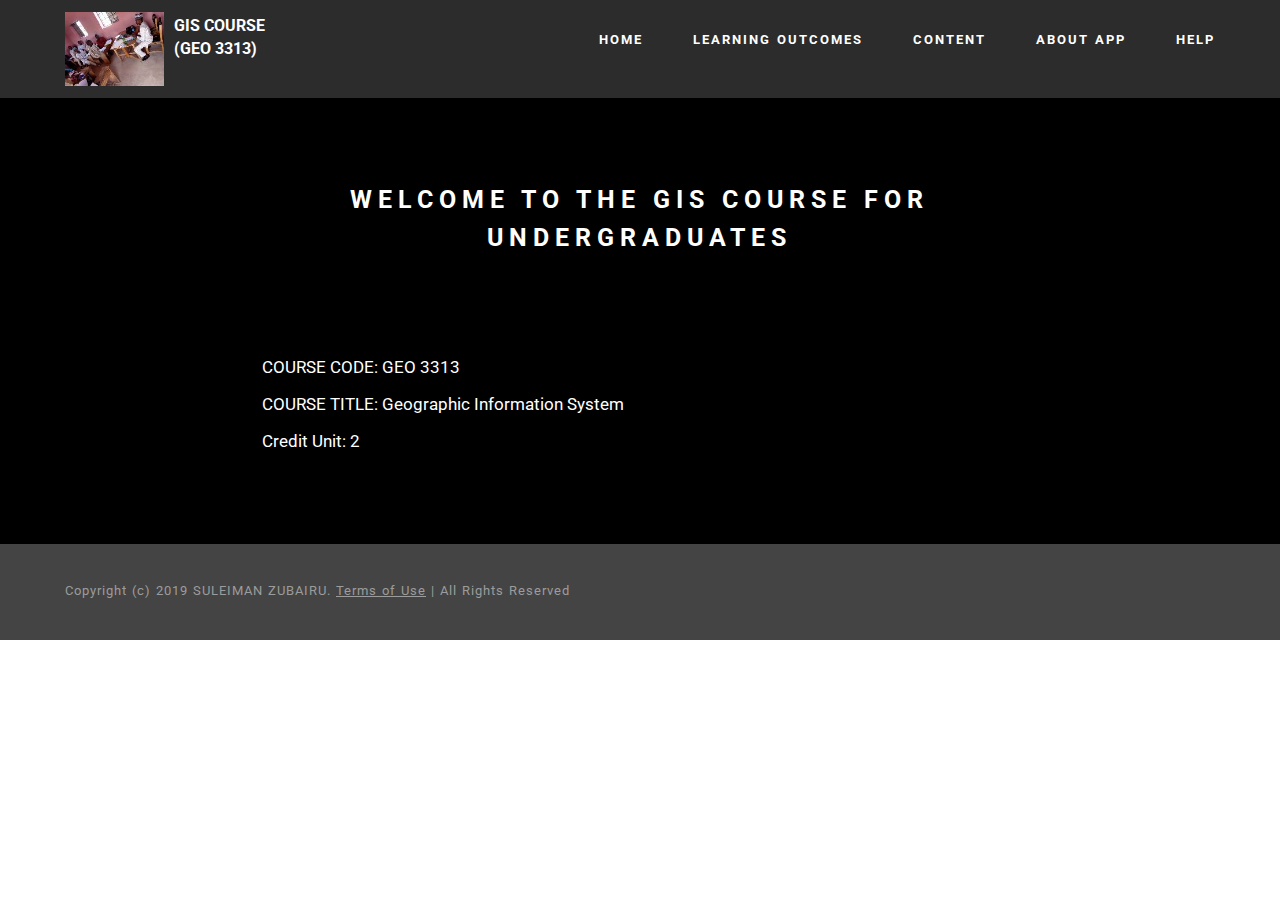
<file: index.html>
<!DOCTYPE html>
<html>
<head>
  <!-- Site made with Mobirise Website Builder v2.9.10, https://mobirise.com -->
  <meta charset="UTF-8">
  <meta http-equiv="X-UA-Compatible" content="IE=edge">
  <meta name="generator" content="Mobirise v2.9.10, mobirise.com">
  <meta name="viewport" content="width=device-width, initial-scale=1">
  <link rel="shortcut icon" href="assets/images/img-20180113-wa0001-1-1080x810-18.jpg" type="image/x-icon">
  <meta name="description" content="Free Responsive Website Maker. Create awesome mobile-first websites. Easy and fast - No coding!">
  <title>Mobirise Mobile Website Builder</title>
  <link rel="stylesheet" href="https://fonts.googleapis.com/css?family=Roboto:700,400&amp;subset=cyrillic,latin,greek,vietnamese">
  <link rel="stylesheet" href="assets/bootstrap/css/bootstrap.min.css">
  <link rel="stylesheet" href="assets/mobirise/css/style.css">
  <link rel="stylesheet" href="assets/mobirise/css/mbr-additional.css" type="text/css">
  
  
  
</head>
<body>
<section class="mbr-navbar mbr-navbar--freeze mbr-navbar--absolute mbr-navbar--sticky mbr-navbar--auto-collapse" id="ext_menu-8">
    <div class="mbr-navbar__section mbr-section">
        <div class="mbr-section__container container">
            <div class="mbr-navbar__container">
                <div class="mbr-navbar__column mbr-navbar__column--s mbr-navbar__brand">
                    <span class="mbr-navbar__brand-link mbr-brand mbr-brand--inline">
                        <span class="mbr-brand__logo"><a href="https://mobirise.com"><img src="assets/images/img-20180113-wa0001-1-1080x810-18.jpg" class="mbr-navbar__brand-img mbr-brand__img" alt="Mobirise"></a></span>
                        <span class="mbr-brand__name"><a class="mbr-brand__name text-white" href="https://mobirise.com">GIS COURSE (GEO 3313)<br><br></a></span>
                    </span>
                </div>
                <div class="mbr-navbar__hamburger mbr-hamburger"><span class="mbr-hamburger__line"></span></div>
                <div class="mbr-navbar__column mbr-navbar__menu">
                    <nav class="mbr-navbar__menu-box mbr-navbar__menu-box--inline-right">
                        <div class="mbr-navbar__column"><ul class="mbr-navbar__items mbr-navbar__items--right mbr-buttons mbr-buttons--freeze mbr-buttons--right btn-decorator mbr-buttons--active mbr-buttons--only-links"><li class="mbr-navbar__item"><a class="mbr-buttons__link btn text-white" href="index.html">HOME</a></li> <li class="mbr-navbar__item"><a class="mbr-buttons__link btn text-white" href="learningoutcomes.html">LEARNING OUTCOMES</a></li> <li class="mbr-navbar__item"><a class="mbr-buttons__link btn text-white" href="content.html">CONTENT</a></li><li class="mbr-navbar__item"><a class="mbr-buttons__link btn text-white" href="aboutapp.html">ABOUT APP<br><br></a></li><li class="mbr-navbar__item"><a class="mbr-buttons__link btn text-white" href="help.html">HELP<br><br></a></li></ul></div>
                        
                    </nav>
                </div>
            </div>
        </div>
    </div>
</section>

<section class="engine"><a rel="external" href="https://mobirise.com">free easy website builder</a></section><section class="mbr-section mbr-section--relative mbr-section--fixed-size mbr-after-navbar" id="content5-10" style="background-color: rgb(0, 0, 0);">
    
    <div class="mbr-section__container container mbr-section__container--first">
        <div class="mbr-header mbr-header--wysiwyg row">
            <div class="col-sm-8 col-sm-offset-2">
                <h3 class="mbr-header__text">WELCOME TO THE GIS COURSE FOR UNDERGRADUATES</h3>
                
            </div>
        </div>
    </div>
    <div class="mbr-section__container container mbr-section__container--last">
        <div class="row">
            <div class="mbr-article mbr-article--wysiwyg col-sm-8 col-sm-offset-2"><p><br></p><p><br></p><p>COURSE CODE: GEO 3313</p><p>COURSE TITLE: Geographic Information System</p><p>Credit Unit: 2&nbsp;</p></div>
        </div>
    </div>
    
</section>

<footer class="mbr-section mbr-section--relative mbr-section--fixed-size" id="footer1-13" style="background-color: rgb(68, 68, 68);">
    
    <div class="mbr-section__container container">
        <div class="mbr-footer mbr-footer--wysiwyg row">
            <div class="col-sm-12">
                <p class="mbr-footer__copyright">Copyright (c) 2019 SULEIMAN ZUBAIRU. <a class="mbr-footer__link text-gray" href="https://mobirise.com/">Terms of Use</a>  | All Rights Reserved</p>
            </div>
        </div>
    </div>
</footer>


  <script src="assets/web/assets/jquery/jquery.min.js"></script>
  <script src="assets/bootstrap/js/bootstrap.min.js"></script>
  <script src="assets/smooth-scroll/SmoothScroll.js"></script>
  <script src="assets/mobirise/js/script.js"></script>
  
  
</body>
</html>
</file>
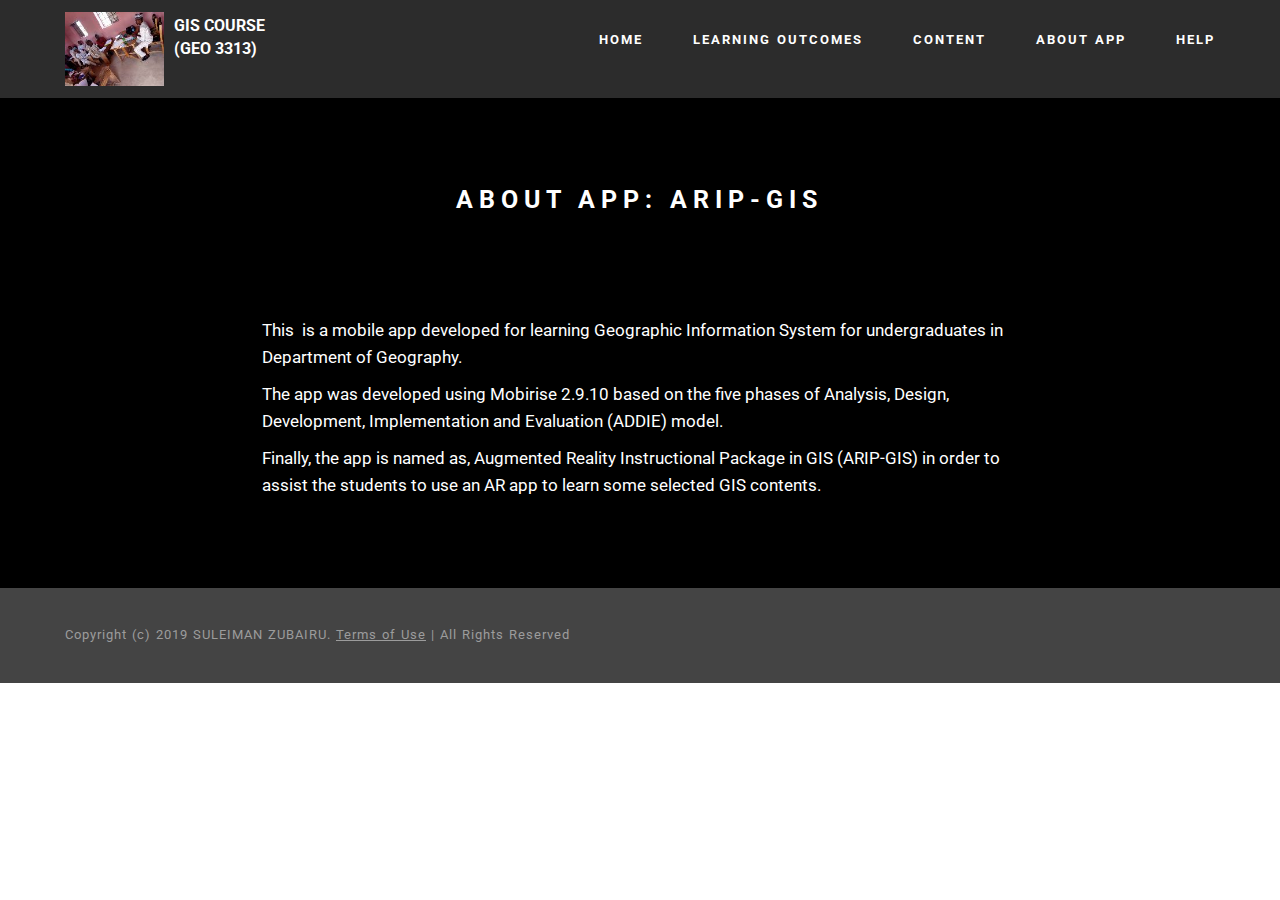
<file: aboutapp.html>
<!DOCTYPE html>
<html>
<head>
  <!-- Site made with Mobirise Website Builder v2.9.10, https://mobirise.com -->
  <meta charset="UTF-8">
  <meta http-equiv="X-UA-Compatible" content="IE=edge">
  <meta name="generator" content="Mobirise v2.9.10, mobirise.com">
  <meta name="viewport" content="width=device-width, initial-scale=1">
  <link rel="shortcut icon" href="assets/images/img-20180113-wa0001-1-1080x810-18.jpg" type="image/x-icon">
  <meta name="description" content="Free Responsive Website Maker. Create awesome mobile-first websites. Easy and fast - No coding!">
  <title>Mobirise Mobile Website Builder</title>
  <link rel="stylesheet" href="https://fonts.googleapis.com/css?family=Roboto:700,400&amp;subset=cyrillic,latin,greek,vietnamese">
  <link rel="stylesheet" href="assets/bootstrap/css/bootstrap.min.css">
  <link rel="stylesheet" href="assets/mobirise/css/style.css">
  <link rel="stylesheet" href="assets/mobirise/css/mbr-additional.css" type="text/css">
  
  
  
</head>
<body>
<section class="mbr-navbar mbr-navbar--freeze mbr-navbar--absolute mbr-navbar--sticky mbr-navbar--auto-collapse" id="ext_menu-22">
    <div class="mbr-navbar__section mbr-section">
        <div class="mbr-section__container container">
            <div class="mbr-navbar__container">
                <div class="mbr-navbar__column mbr-navbar__column--s mbr-navbar__brand">
                    <span class="mbr-navbar__brand-link mbr-brand mbr-brand--inline">
                        <span class="mbr-brand__logo"><a href="https://mobirise.com"><img src="assets/images/img-20180113-wa0001-1-1080x810-18.jpg" class="mbr-navbar__brand-img mbr-brand__img" alt="Mobirise"></a></span>
                        <span class="mbr-brand__name"><a class="mbr-brand__name text-white" href="https://mobirise.com">GIS COURSE (GEO 3313)<br><br></a></span>
                    </span>
                </div>
                <div class="mbr-navbar__hamburger mbr-hamburger"><span class="mbr-hamburger__line"></span></div>
                <div class="mbr-navbar__column mbr-navbar__menu">
                    <nav class="mbr-navbar__menu-box mbr-navbar__menu-box--inline-right">
                        <div class="mbr-navbar__column"><ul class="mbr-navbar__items mbr-navbar__items--right mbr-buttons mbr-buttons--freeze mbr-buttons--right btn-decorator mbr-buttons--active mbr-buttons--only-links"><li class="mbr-navbar__item"><a class="mbr-buttons__link btn text-white" href="index.html">HOME</a></li> <li class="mbr-navbar__item"><a class="mbr-buttons__link btn text-white" href="learningoutcomes.html">LEARNING OUTCOMES</a></li> <li class="mbr-navbar__item"><a class="mbr-buttons__link btn text-white" href="content.html">CONTENT</a></li><li class="mbr-navbar__item"><a class="mbr-buttons__link btn text-white" href="aboutapp.html">ABOUT APP<br><br></a></li><li class="mbr-navbar__item"><a class="mbr-buttons__link btn text-white" href="help.html">HELP<br><br></a></li></ul></div>
                        
                    </nav>
                </div>
            </div>
        </div>
    </div>
</section>

<section class="engine"><a rel="external" href="https://mobirise.com">web page design software</a></section><section class="mbr-section mbr-section--relative mbr-section--fixed-size mbr-after-navbar" id="content5-23" style="background-color: rgb(0, 0, 0);">
    
    <div class="mbr-section__container container mbr-section__container--first">
        <div class="mbr-header mbr-header--wysiwyg row">
            <div class="col-sm-8 col-sm-offset-2">
                <h3 class="mbr-header__text">ABOUT APP: ARIP-GIS<br></h3>
                
            </div>
        </div>
    </div>
    <div class="mbr-section__container container mbr-section__container--last">
        <div class="row">
            <div class="mbr-article mbr-article--wysiwyg col-sm-8 col-sm-offset-2"><p><br></p><p><br></p><p>This &nbsp;is a mobile app developed for learning Geographic Information System for undergraduates in Department of Geography. &nbsp;</p><p>The app was developed using Mobirise 2.9.10 based on the five phases of Analysis, Design, Development, Implementation and Evaluation (ADDIE) model.</p><p>Finally, the app is named as, Augmented Reality Instructional Package in GIS (ARIP-GIS) in order to assist the students to use an AR app to learn some selected GIS contents.&nbsp;</p></div>
        </div>
    </div>
    
</section>

<footer class="mbr-section mbr-section--relative mbr-section--fixed-size" id="footer1-24" style="background-color: rgb(68, 68, 68);">
    
    <div class="mbr-section__container container">
        <div class="mbr-footer mbr-footer--wysiwyg row">
            <div class="col-sm-12">
                <p class="mbr-footer__copyright">Copyright (c) 2019 SULEIMAN ZUBAIRU. <a class="mbr-footer__link text-gray" href="https://mobirise.com/">Terms of Use</a>  | All Rights Reserved</p>
            </div>
        </div>
    </div>
</footer>


  <script src="assets/web/assets/jquery/jquery.min.js"></script>
  <script src="assets/bootstrap/js/bootstrap.min.js"></script>
  <script src="assets/smooth-scroll/SmoothScroll.js"></script>
  <script src="assets/mobirise/js/script.js"></script>
  
  
</body>
</html>
</file>
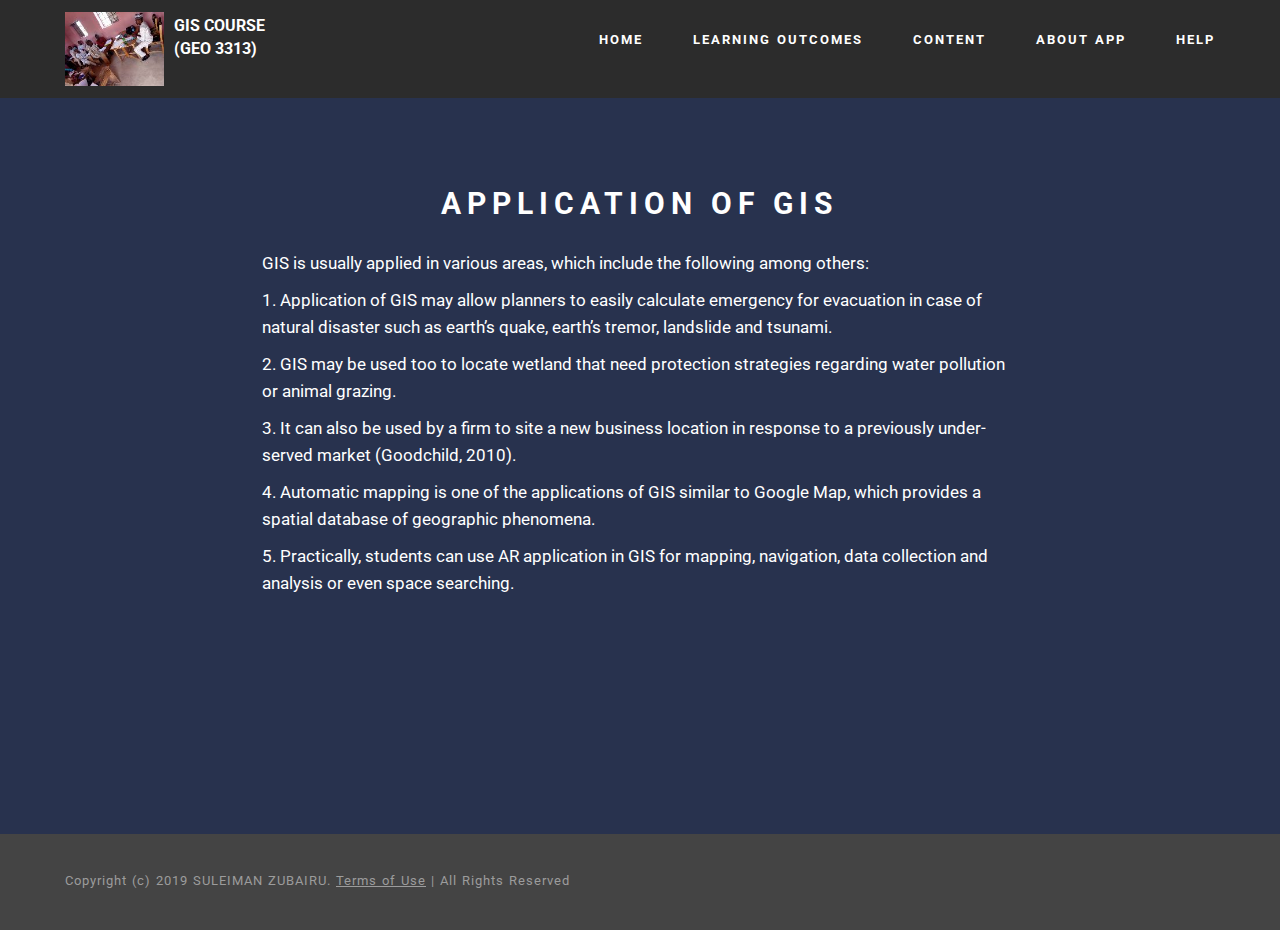
<file: Application of GIS.html>
<!DOCTYPE html>
<html>
<head>
  <!-- Site made with Mobirise Website Builder v2.9.10, https://mobirise.com -->
  <meta charset="UTF-8">
  <meta http-equiv="X-UA-Compatible" content="IE=edge">
  <meta name="generator" content="Mobirise v2.9.10, mobirise.com">
  <meta name="viewport" content="width=device-width, initial-scale=1">
  <link rel="shortcut icon" href="assets/images/img-20180113-wa0001-1-1080x810-18.jpg" type="image/x-icon">
  <meta name="description" content="Free Responsive Website Maker. Create awesome mobile-first websites. Easy and fast - No coding!">
  <title>Mobirise Mobile Website Builder</title>
  <link rel="stylesheet" href="https://fonts.googleapis.com/css?family=Roboto:700,400&amp;subset=cyrillic,latin,greek,vietnamese">
  <link rel="stylesheet" href="assets/bootstrap/css/bootstrap.min.css">
  <link rel="stylesheet" href="assets/mobirise/css/style.css">
  <link rel="stylesheet" href="assets/mobirise/css/mbr-additional.css" type="text/css">
  
  
  
</head>
<body>
<section class="mbr-navbar mbr-navbar--freeze mbr-navbar--absolute mbr-navbar--sticky mbr-navbar--auto-collapse" id="ext_menu-70">
    <div class="mbr-navbar__section mbr-section">
        <div class="mbr-section__container container">
            <div class="mbr-navbar__container">
                <div class="mbr-navbar__column mbr-navbar__column--s mbr-navbar__brand">
                    <span class="mbr-navbar__brand-link mbr-brand mbr-brand--inline">
                        <span class="mbr-brand__logo"><a href="https://mobirise.com"><img src="assets/images/img-20180113-wa0001-1-1080x810-18.jpg" class="mbr-navbar__brand-img mbr-brand__img" alt="Mobirise"></a></span>
                        <span class="mbr-brand__name"><a class="mbr-brand__name text-white" href="https://mobirise.com">GIS COURSE (GEO 3313)<br><br></a></span>
                    </span>
                </div>
                <div class="mbr-navbar__hamburger mbr-hamburger"><span class="mbr-hamburger__line"></span></div>
                <div class="mbr-navbar__column mbr-navbar__menu">
                    <nav class="mbr-navbar__menu-box mbr-navbar__menu-box--inline-right">
                        <div class="mbr-navbar__column"><ul class="mbr-navbar__items mbr-navbar__items--right mbr-buttons mbr-buttons--freeze mbr-buttons--right btn-decorator mbr-buttons--active mbr-buttons--only-links"><li class="mbr-navbar__item"><a class="mbr-buttons__link btn text-white" href="index.html">HOME</a></li> <li class="mbr-navbar__item"><a class="mbr-buttons__link btn text-white" href="learningoutcomes.html">LEARNING OUTCOMES</a></li> <li class="mbr-navbar__item"><a class="mbr-buttons__link btn text-white" href="content.html">CONTENT</a></li><li class="mbr-navbar__item"><a class="mbr-buttons__link btn text-white" href="aboutapp.html">ABOUT APP<br><br></a></li><li class="mbr-navbar__item"><a class="mbr-buttons__link btn text-white" href="help.html">HELP<br><br></a></li></ul></div>
                        
                    </nav>
                </div>
            </div>
        </div>
    </div>
</section>

<section class="engine"><a rel="external" href="https://mobirise.com">open source website builder</a></section><section class="mbr-section mbr-section--relative mbr-section--fixed-size mbr-after-navbar" id="content5-71" style="background-color: rgb(40, 50, 78);">
    
    <div class="mbr-section__container container mbr-section__container--first">
        <div class="mbr-header mbr-header--wysiwyg row">
            <div class="col-sm-8 col-sm-offset-2">
                <h3 class="mbr-header__text"><span style="line-height: 1.5em;">APPLICATION OF GIS</span><br></h3>
                
            </div>
        </div>
    </div>
    <div class="mbr-section__container container mbr-section__container--last">
        <div class="row">
            <div class="mbr-article mbr-article--wysiwyg col-sm-8 col-sm-offset-2"><p>GIS is usually applied in various areas, which include the following among others:</p><p>1. Application of GIS may allow planners to easily calculate emergency for evacuation in case of natural disaster such as earth’s quake, earth’s tremor, landslide and tsunami. </p><p>2. GIS may be used too to locate wetland that need protection strategies regarding water pollution or animal grazing.</p><p>3. It can also be used by a firm to site a new business location in response to a previously under-served market (Goodchild, 2010). </p><p>4. Automatic mapping is one of the applications of GIS similar to Google Map, which provides a spatial database of geographic phenomena. </p><p>5. Practically, students can use AR application in GIS for mapping, navigation, data collection and analysis or even space searching.</p><p><br></p><p><br></p><p><br></p><p><br></p></div>
        </div>
    </div>
    
</section>

<footer class="mbr-section mbr-section--relative mbr-section--fixed-size" id="footer1-73" style="background-color: rgb(68, 68, 68);">
    
    <div class="mbr-section__container container">
        <div class="mbr-footer mbr-footer--wysiwyg row">
            <div class="col-sm-12">
                <p class="mbr-footer__copyright">Copyright (c) 2019 SULEIMAN ZUBAIRU. <a class="mbr-footer__link text-gray" href="https://mobirise.com/">Terms of Use</a>  | All Rights Reserved</p>
            </div>
        </div>
    </div>
</footer>


  <script src="assets/web/assets/jquery/jquery.min.js"></script>
  <script src="assets/bootstrap/js/bootstrap.min.js"></script>
  <script src="assets/smooth-scroll/SmoothScroll.js"></script>
  <script src="assets/mobirise/js/script.js"></script>
  
  
</body>
</html>
</file>
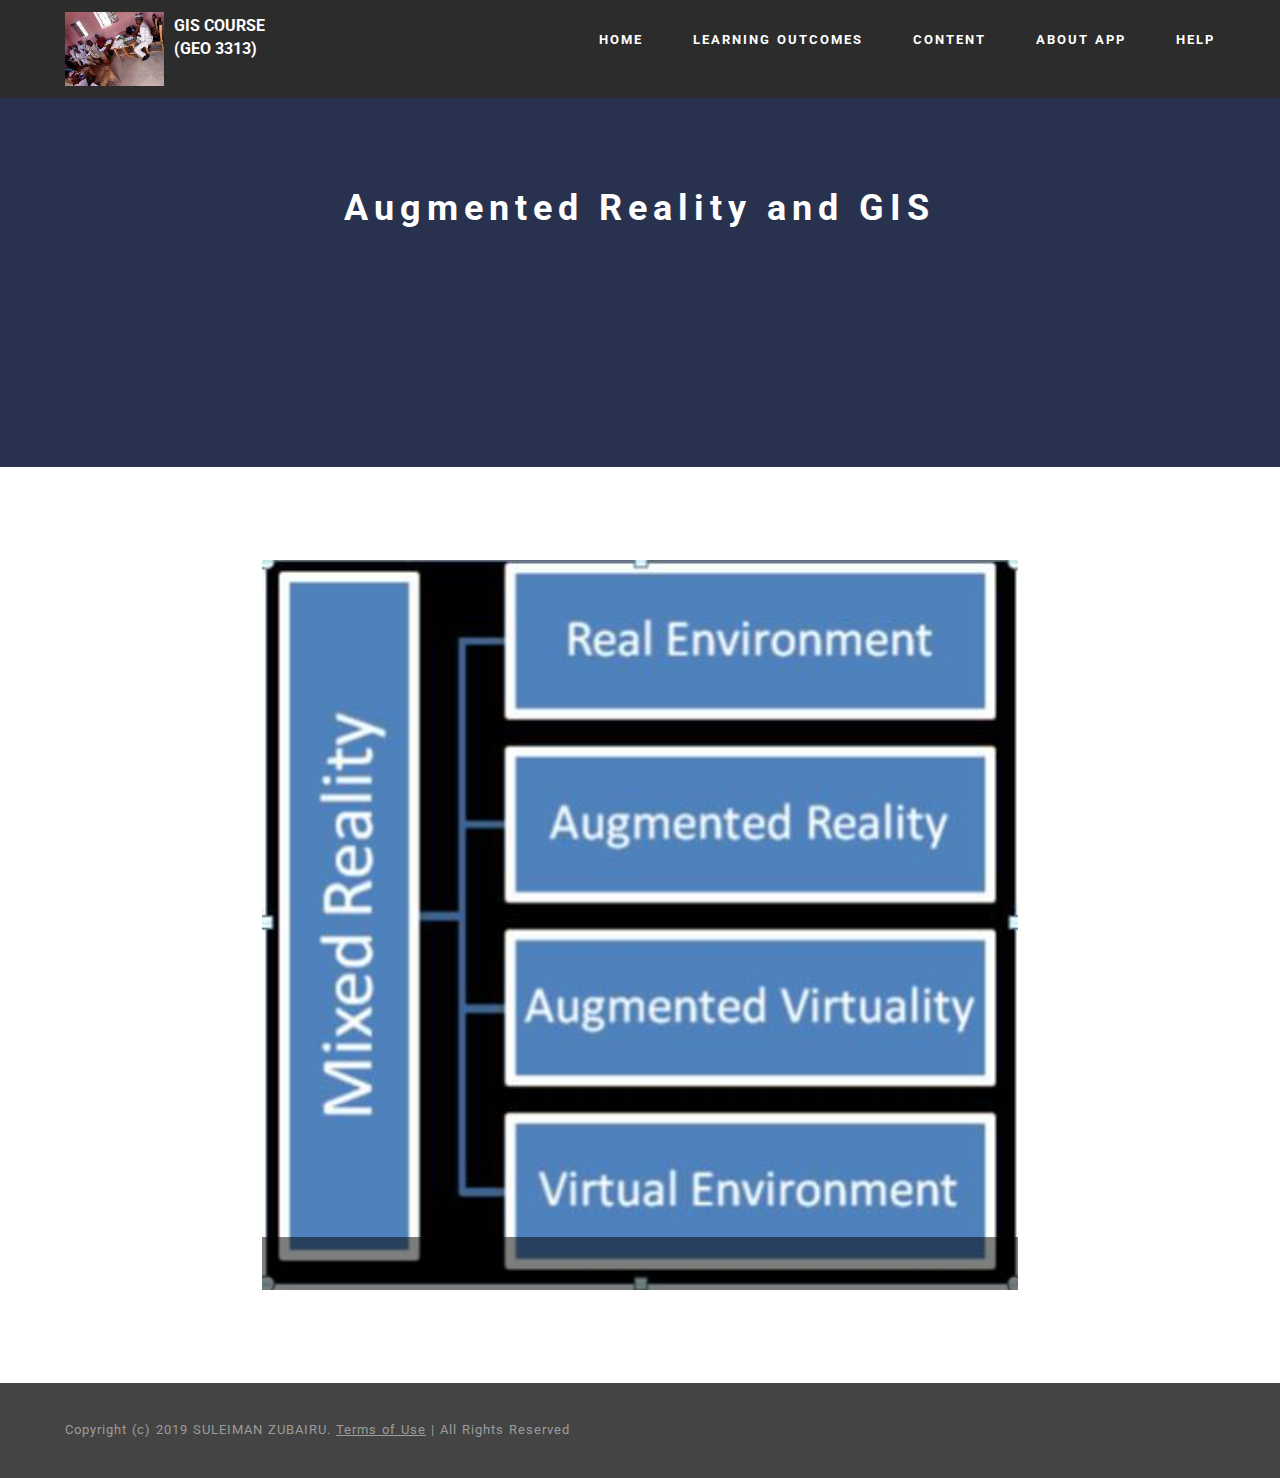
<file: Augmented Reality and GIS.html>
<!DOCTYPE html>
<html>
<head>
  <!-- Site made with Mobirise Website Builder v2.9.10, https://mobirise.com -->
  <meta charset="UTF-8">
  <meta http-equiv="X-UA-Compatible" content="IE=edge">
  <meta name="generator" content="Mobirise v2.9.10, mobirise.com">
  <meta name="viewport" content="width=device-width, initial-scale=1">
  <link rel="shortcut icon" href="assets/images/img-20180113-wa0001-1-1080x810-18.jpg" type="image/x-icon">
  <meta name="description" content="Free Responsive Website Maker. Create awesome mobile-first websites. Easy and fast - No coding!">
  <title>Mobirise Mobile Website Builder</title>
  <link rel="stylesheet" href="https://fonts.googleapis.com/css?family=Roboto:700,400&amp;subset=cyrillic,latin,greek,vietnamese">
  <link rel="stylesheet" href="assets/bootstrap/css/bootstrap.min.css">
  <link rel="stylesheet" href="assets/mobirise/css/style.css">
  <link rel="stylesheet" href="assets/mobirise/css/mbr-additional.css" type="text/css">
  
  
  
</head>
<body>
<section class="mbr-navbar mbr-navbar--freeze mbr-navbar--absolute mbr-navbar--sticky mbr-navbar--auto-collapse" id="ext_menu-74">
    <div class="mbr-navbar__section mbr-section">
        <div class="mbr-section__container container">
            <div class="mbr-navbar__container">
                <div class="mbr-navbar__column mbr-navbar__column--s mbr-navbar__brand">
                    <span class="mbr-navbar__brand-link mbr-brand mbr-brand--inline">
                        <span class="mbr-brand__logo"><a href="https://mobirise.com"><img src="assets/images/img-20180113-wa0001-1-1080x810-18.jpg" class="mbr-navbar__brand-img mbr-brand__img" alt="Mobirise"></a></span>
                        <span class="mbr-brand__name"><a class="mbr-brand__name text-white" href="https://mobirise.com">GIS COURSE (GEO 3313)<br><br></a></span>
                    </span>
                </div>
                <div class="mbr-navbar__hamburger mbr-hamburger"><span class="mbr-hamburger__line"></span></div>
                <div class="mbr-navbar__column mbr-navbar__menu">
                    <nav class="mbr-navbar__menu-box mbr-navbar__menu-box--inline-right">
                        <div class="mbr-navbar__column"><ul class="mbr-navbar__items mbr-navbar__items--right mbr-buttons mbr-buttons--freeze mbr-buttons--right btn-decorator mbr-buttons--active mbr-buttons--only-links"><li class="mbr-navbar__item"><a class="mbr-buttons__link btn text-white" href="index.html">HOME</a></li> <li class="mbr-navbar__item"><a class="mbr-buttons__link btn text-white" href="learningoutcomes.html">LEARNING OUTCOMES</a></li> <li class="mbr-navbar__item"><a class="mbr-buttons__link btn text-white" href="content.html">CONTENT</a></li><li class="mbr-navbar__item"><a class="mbr-buttons__link btn text-white" href="aboutapp.html">ABOUT APP<br><br></a></li><li class="mbr-navbar__item"><a class="mbr-buttons__link btn text-white" href="help.html">HELP<br><br></a></li></ul></div>
                        
                    </nav>
                </div>
            </div>
        </div>
    </div>
</section>

<section class="engine"><a rel="external" href="https://mobirise.com">web site creator</a></section><section class="mbr-section mbr-section--relative mbr-section--fixed-size mbr-after-navbar" id="content5-75" style="background-color: rgb(40, 50, 78);">
    
    <div class="mbr-section__container container mbr-section__container--first">
        <div class="mbr-header mbr-header--wysiwyg row">
            <div class="col-sm-8 col-sm-offset-2">
                <h3 class="mbr-header__text">Augmented Reality and GIS<br><br><br></h3>
                
            </div>
        </div>
    </div>
    <div class="mbr-section__container container mbr-section__container--last">
        <div class="row">
            <div class="mbr-article mbr-article--wysiwyg col-sm-8 col-sm-offset-2"></div>
        </div>
    </div>
    
</section>

<section class="mbr-section" id="image2-78">
    <div class="mbr-section__container container mbr-section__container--isolated">
        <div class="row">
            <div class="col-sm-8 col-sm-offset-2">
                <figure class="mbr-figure mbr-figure--wysiwyg mbr-figure--full-width mbr-figure--caption-inside-bottom">

                    <div><img src="assets/images/ar-image-424x409-77.jpg" class="mbr-figure__img"></div>
                    <figcaption class="mbr-figure__caption">
                        <small class="mbr-figure__caption-small"></small>
                    </figcaption>
                </figure>
            </div>
        </div>
    </div>
</section>

<footer class="mbr-section mbr-section--relative mbr-section--fixed-size" id="footer1-77" style="background-color: rgb(68, 68, 68);">
    
    <div class="mbr-section__container container">
        <div class="mbr-footer mbr-footer--wysiwyg row">
            <div class="col-sm-12">
                <p class="mbr-footer__copyright">Copyright (c) 2019 SULEIMAN ZUBAIRU. <a class="mbr-footer__link text-gray" href="https://mobirise.com/">Terms of Use</a>  | All Rights Reserved</p>
            </div>
        </div>
    </div>
</footer>


  <script src="assets/web/assets/jquery/jquery.min.js"></script>
  <script src="assets/bootstrap/js/bootstrap.min.js"></script>
  <script src="assets/smooth-scroll/SmoothScroll.js"></script>
  <script src="assets/mobirise/js/script.js"></script>
  
  
</body>
</html>
</file>
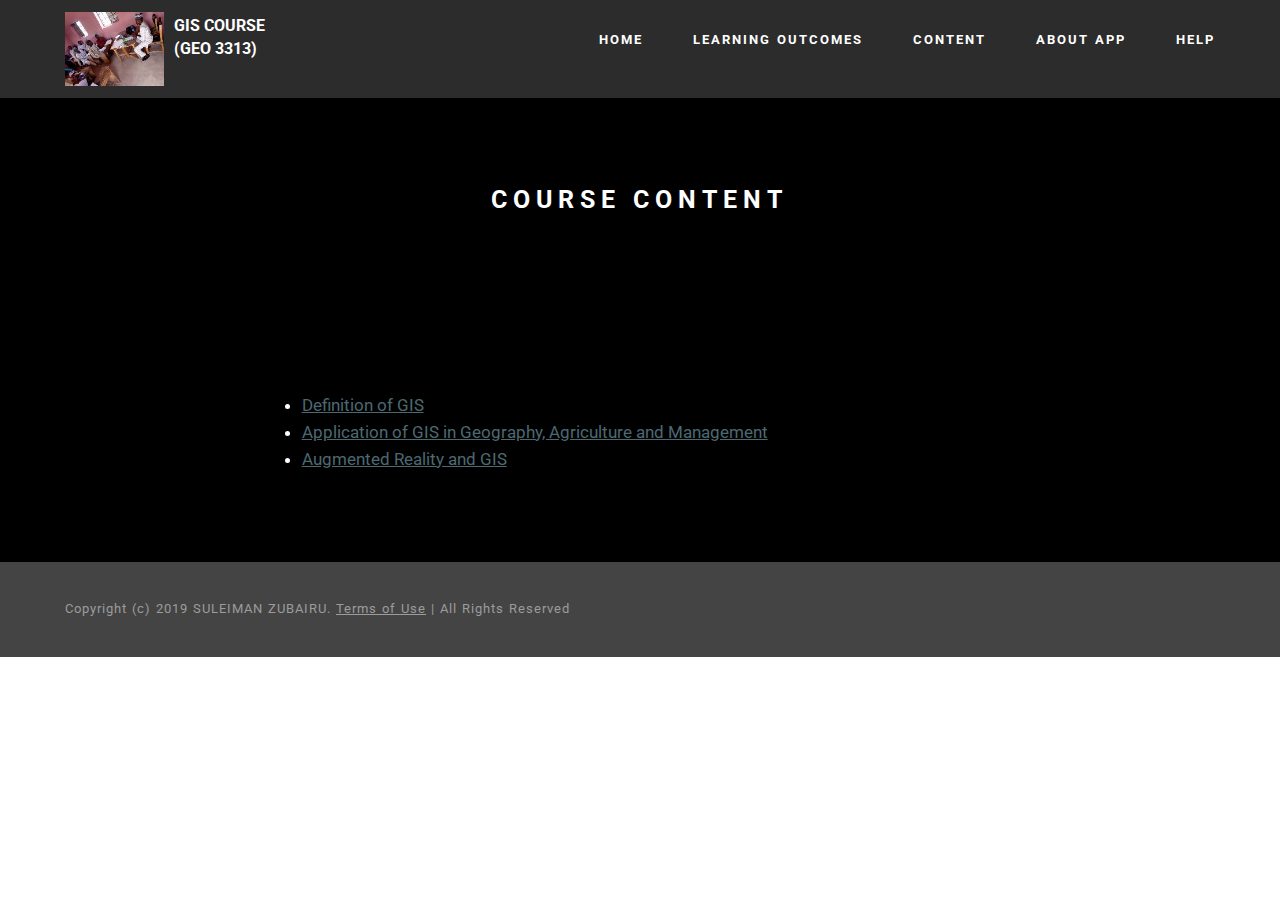
<file: content.html>
<!DOCTYPE html>
<html>
<head>
  <!-- Site made with Mobirise Website Builder v2.9.10, https://mobirise.com -->
  <meta charset="UTF-8">
  <meta http-equiv="X-UA-Compatible" content="IE=edge">
  <meta name="generator" content="Mobirise v2.9.10, mobirise.com">
  <meta name="viewport" content="width=device-width, initial-scale=1">
  <link rel="shortcut icon" href="assets/images/img-20180113-wa0001-1-1080x810-18.jpg" type="image/x-icon">
  <meta name="description" content="Free Responsive Website Maker. Create awesome mobile-first websites. Easy and fast - No coding!">
  <title>Mobirise Mobile Website Builder</title>
  <link rel="stylesheet" href="https://fonts.googleapis.com/css?family=Roboto:700,400&amp;subset=cyrillic,latin,greek,vietnamese">
  <link rel="stylesheet" href="assets/bootstrap/css/bootstrap.min.css">
  <link rel="stylesheet" href="assets/mobirise/css/style.css">
  <link rel="stylesheet" href="assets/mobirise/css/mbr-additional.css" type="text/css">
  
  
  
</head>
<body>
<section class="mbr-navbar mbr-navbar--freeze mbr-navbar--absolute mbr-navbar--sticky mbr-navbar--auto-collapse" id="ext_menu-62">
    <div class="mbr-navbar__section mbr-section">
        <div class="mbr-section__container container">
            <div class="mbr-navbar__container">
                <div class="mbr-navbar__column mbr-navbar__column--s mbr-navbar__brand">
                    <span class="mbr-navbar__brand-link mbr-brand mbr-brand--inline">
                        <span class="mbr-brand__logo"><a href="https://mobirise.com"><img src="assets/images/img-20180113-wa0001-1-1080x810-18.jpg" class="mbr-navbar__brand-img mbr-brand__img" alt="Mobirise"></a></span>
                        <span class="mbr-brand__name"><a class="mbr-brand__name text-white" href="https://mobirise.com">GIS COURSE (GEO 3313)<br><br></a></span>
                    </span>
                </div>
                <div class="mbr-navbar__hamburger mbr-hamburger"><span class="mbr-hamburger__line"></span></div>
                <div class="mbr-navbar__column mbr-navbar__menu">
                    <nav class="mbr-navbar__menu-box mbr-navbar__menu-box--inline-right">
                        <div class="mbr-navbar__column"><ul class="mbr-navbar__items mbr-navbar__items--right mbr-buttons mbr-buttons--freeze mbr-buttons--right btn-decorator mbr-buttons--active mbr-buttons--only-links"><li class="mbr-navbar__item"><a class="mbr-buttons__link btn text-white" href="index.html">HOME</a></li> <li class="mbr-navbar__item"><a class="mbr-buttons__link btn text-white" href="learningoutcomes.html">LEARNING OUTCOMES</a></li> <li class="mbr-navbar__item"><a class="mbr-buttons__link btn text-white" href="content.html">CONTENT</a></li><li class="mbr-navbar__item"><a class="mbr-buttons__link btn text-white" href="aboutapp.html">ABOUT APP<br><br></a></li><li class="mbr-navbar__item"><a class="mbr-buttons__link btn text-white" href="help.html">HELP<br><br></a></li></ul></div>
                        
                    </nav>
                </div>
            </div>
        </div>
    </div>
</section>

<section class="engine"><a rel="external" href="https://mobirise.com">free website generator</a></section><section class="mbr-section mbr-section--relative mbr-section--fixed-size mbr-after-navbar" id="content5-63" style="background-color: rgb(0, 0, 0);">
    
    <div class="mbr-section__container container mbr-section__container--first">
        <div class="mbr-header mbr-header--wysiwyg row">
            <div class="col-sm-8 col-sm-offset-2">
                <h3 class="mbr-header__text">COURSE CONTENT<br><br><br></h3>
                
            </div>
        </div>
    </div>
    <div class="mbr-section__container container mbr-section__container--last">
        <div class="row">
            <div class="mbr-article mbr-article--wysiwyg col-sm-8 col-sm-offset-2"><p><br></p><p><br></p><ul><li><a href="definition.html">Definition of GIS</a></li><li><a href="Application of GIS.html">Application of GIS in Geography, Agriculture and Management</a></li><li><a href="Augmented Reality and GIS.html">Augmented Reality and GIS</a></li></ul></div>
        </div>
    </div>
    
</section>

<footer class="mbr-section mbr-section--relative mbr-section--fixed-size" id="footer1-65" style="background-color: rgb(68, 68, 68);">
    
    <div class="mbr-section__container container">
        <div class="mbr-footer mbr-footer--wysiwyg row">
            <div class="col-sm-12">
                <p class="mbr-footer__copyright">Copyright (c) 2019 SULEIMAN ZUBAIRU. <a class="mbr-footer__link text-gray" href="https://mobirise.com/">Terms of Use</a>  | All Rights Reserved</p>
            </div>
        </div>
    </div>
</footer>


  <script src="assets/web/assets/jquery/jquery.min.js"></script>
  <script src="assets/bootstrap/js/bootstrap.min.js"></script>
  <script src="assets/smooth-scroll/SmoothScroll.js"></script>
  <script src="assets/mobirise/js/script.js"></script>
  
  
</body>
</html>
</file>
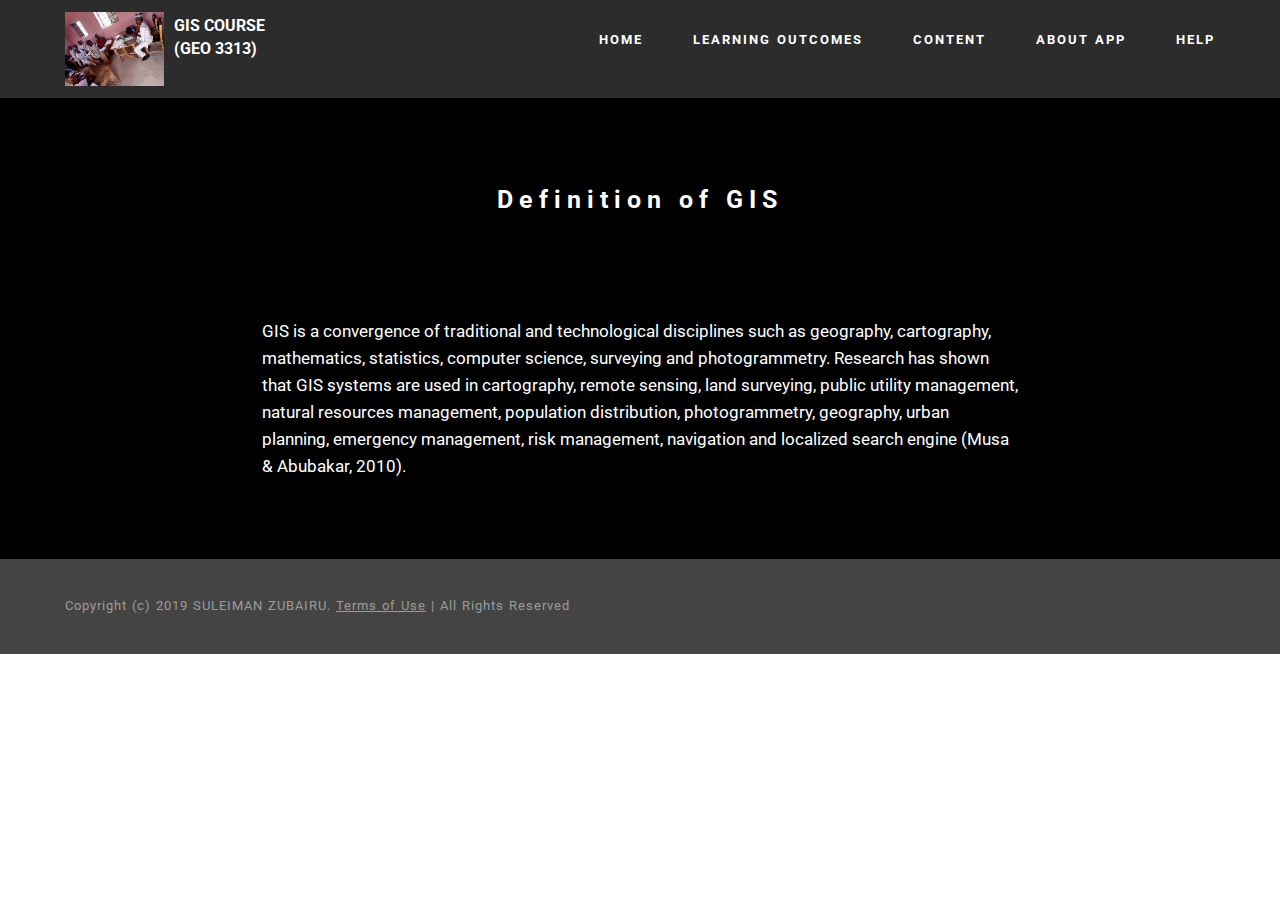
<file: definition.html>
<!DOCTYPE html>
<html>
<head>
  <!-- Site made with Mobirise Website Builder v2.9.10, https://mobirise.com -->
  <meta charset="UTF-8">
  <meta http-equiv="X-UA-Compatible" content="IE=edge">
  <meta name="generator" content="Mobirise v2.9.10, mobirise.com">
  <meta name="viewport" content="width=device-width, initial-scale=1">
  <link rel="shortcut icon" href="assets/images/img-20180113-wa0001-1-1080x810-18.jpg" type="image/x-icon">
  <meta name="description" content="Free Responsive Website Maker. Create awesome mobile-first websites. Easy and fast - No coding!">
  <title>Mobirise Mobile Website Builder</title>
  <link rel="stylesheet" href="https://fonts.googleapis.com/css?family=Roboto:700,400&amp;subset=cyrillic,latin,greek,vietnamese">
  <link rel="stylesheet" href="assets/bootstrap/css/bootstrap.min.css">
  <link rel="stylesheet" href="assets/mobirise/css/style.css">
  <link rel="stylesheet" href="assets/mobirise/css/mbr-additional.css" type="text/css">
  
  
  
</head>
<body>
<section class="mbr-navbar mbr-navbar--freeze mbr-navbar--absolute mbr-navbar--sticky mbr-navbar--auto-collapse" id="ext_menu-66">
    <div class="mbr-navbar__section mbr-section">
        <div class="mbr-section__container container">
            <div class="mbr-navbar__container">
                <div class="mbr-navbar__column mbr-navbar__column--s mbr-navbar__brand">
                    <span class="mbr-navbar__brand-link mbr-brand mbr-brand--inline">
                        <span class="mbr-brand__logo"><a href="https://mobirise.com"><img src="assets/images/img-20180113-wa0001-1-1080x810-18.jpg" class="mbr-navbar__brand-img mbr-brand__img" alt="Mobirise"></a></span>
                        <span class="mbr-brand__name"><a class="mbr-brand__name text-white" href="https://mobirise.com">GIS COURSE (GEO 3313)<br><br></a></span>
                    </span>
                </div>
                <div class="mbr-navbar__hamburger mbr-hamburger"><span class="mbr-hamburger__line"></span></div>
                <div class="mbr-navbar__column mbr-navbar__menu">
                    <nav class="mbr-navbar__menu-box mbr-navbar__menu-box--inline-right">
                        <div class="mbr-navbar__column"><ul class="mbr-navbar__items mbr-navbar__items--right mbr-buttons mbr-buttons--freeze mbr-buttons--right btn-decorator mbr-buttons--active mbr-buttons--only-links"><li class="mbr-navbar__item"><a class="mbr-buttons__link btn text-white" href="index.html">HOME</a></li> <li class="mbr-navbar__item"><a class="mbr-buttons__link btn text-white" href="learningoutcomes.html">LEARNING OUTCOMES</a></li> <li class="mbr-navbar__item"><a class="mbr-buttons__link btn text-white" href="content.html">CONTENT</a></li><li class="mbr-navbar__item"><a class="mbr-buttons__link btn text-white" href="aboutapp.html">ABOUT APP<br><br></a></li><li class="mbr-navbar__item"><a class="mbr-buttons__link btn text-white" href="help.html">HELP<br><br></a></li></ul></div>
                        
                    </nav>
                </div>
            </div>
        </div>
    </div>
</section>

<section class="engine"><a rel="external" href="https://mobirise.com">best mobile website builder</a></section><section class="mbr-section mbr-section--relative mbr-section--fixed-size mbr-after-navbar" id="content5-67" style="background-color: rgb(0, 0, 0);">
    
    <div class="mbr-section__container container mbr-section__container--first">
        <div class="mbr-header mbr-header--wysiwyg row">
            <div class="col-sm-8 col-sm-offset-2">
                <h3 class="mbr-header__text">Definition of GIS<br><br><br></h3>
                
            </div>
        </div>
    </div>
    <div class="mbr-section__container container mbr-section__container--last">
        <div class="row">
            <div class="mbr-article mbr-article--wysiwyg col-sm-8 col-sm-offset-2">GIS is a convergence of traditional and technological disciplines such as geography, cartography, mathematics, statistics, computer science, surveying and photogrammetry. Research has shown that GIS systems are used in cartography, remote sensing, land surveying, public utility management, natural resources management, population distribution, photogrammetry, geography, urban planning, emergency management, risk management, navigation and localized search engine (Musa &amp; Abubakar, 2010).&nbsp;</div>
        </div>
    </div>
    
</section>

<footer class="mbr-section mbr-section--relative mbr-section--fixed-size" id="footer1-69" style="background-color: rgb(68, 68, 68);">
    
    <div class="mbr-section__container container">
        <div class="mbr-footer mbr-footer--wysiwyg row">
            <div class="col-sm-12">
                <p class="mbr-footer__copyright">Copyright (c) 2019 SULEIMAN ZUBAIRU. <a class="mbr-footer__link text-gray" href="https://mobirise.com/">Terms of Use</a>  | All Rights Reserved</p>
            </div>
        </div>
    </div>
</footer>


  <script src="assets/web/assets/jquery/jquery.min.js"></script>
  <script src="assets/bootstrap/js/bootstrap.min.js"></script>
  <script src="assets/smooth-scroll/SmoothScroll.js"></script>
  <script src="assets/mobirise/js/script.js"></script>
  
  
</body>
</html>
</file>
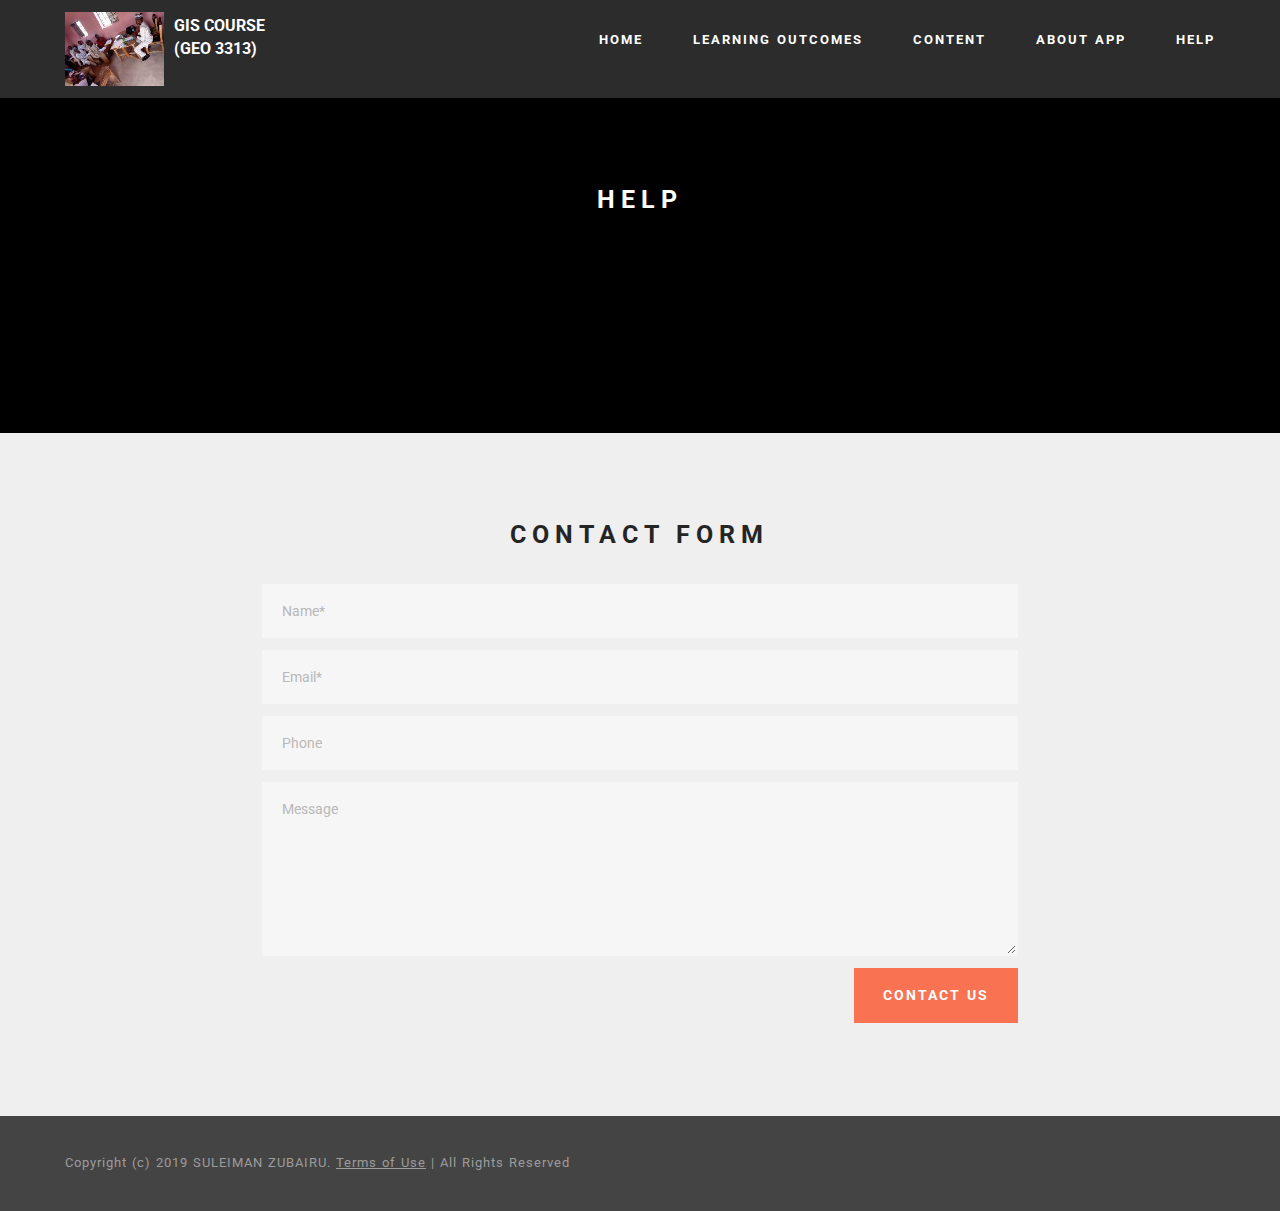
<file: help.html>
<!DOCTYPE html>
<html>
<head>
  <!-- Site made with Mobirise Website Builder v2.9.10, https://mobirise.com -->
  <meta charset="UTF-8">
  <meta http-equiv="X-UA-Compatible" content="IE=edge">
  <meta name="generator" content="Mobirise v2.9.10, mobirise.com">
  <meta name="viewport" content="width=device-width, initial-scale=1">
  <link rel="shortcut icon" href="assets/images/img-20180113-wa0001-1-1080x810-18.jpg" type="image/x-icon">
  <meta name="description" content="Free Responsive Website Maker. Create awesome mobile-first websites. Easy and fast - No coding!">
  <title>Mobirise Mobile Website Builder</title>
  <link rel="stylesheet" href="https://fonts.googleapis.com/css?family=Roboto:700,400&amp;subset=cyrillic,latin,greek,vietnamese">
  <link rel="stylesheet" href="assets/bootstrap/css/bootstrap.min.css">
  <link rel="stylesheet" href="assets/mobirise/css/style.css">
  <link rel="stylesheet" href="assets/mobirise/css/mbr-additional.css" type="text/css">
  
  
  
</head>
<body>
<section class="mbr-navbar mbr-navbar--freeze mbr-navbar--absolute mbr-navbar--sticky mbr-navbar--auto-collapse" id="ext_menu-25">
    <div class="mbr-navbar__section mbr-section">
        <div class="mbr-section__container container">
            <div class="mbr-navbar__container">
                <div class="mbr-navbar__column mbr-navbar__column--s mbr-navbar__brand">
                    <span class="mbr-navbar__brand-link mbr-brand mbr-brand--inline">
                        <span class="mbr-brand__logo"><a href="https://mobirise.com"><img src="assets/images/img-20180113-wa0001-1-1080x810-18.jpg" class="mbr-navbar__brand-img mbr-brand__img" alt="Mobirise"></a></span>
                        <span class="mbr-brand__name"><a class="mbr-brand__name text-white" href="https://mobirise.com">GIS COURSE (GEO 3313)<br><br></a></span>
                    </span>
                </div>
                <div class="mbr-navbar__hamburger mbr-hamburger"><span class="mbr-hamburger__line"></span></div>
                <div class="mbr-navbar__column mbr-navbar__menu">
                    <nav class="mbr-navbar__menu-box mbr-navbar__menu-box--inline-right">
                        <div class="mbr-navbar__column"><ul class="mbr-navbar__items mbr-navbar__items--right mbr-buttons mbr-buttons--freeze mbr-buttons--right btn-decorator mbr-buttons--active mbr-buttons--only-links"><li class="mbr-navbar__item"><a class="mbr-buttons__link btn text-white" href="index.html">HOME</a></li> <li class="mbr-navbar__item"><a class="mbr-buttons__link btn text-white" href="learningoutcomes.html">LEARNING OUTCOMES</a></li> <li class="mbr-navbar__item"><a class="mbr-buttons__link btn text-white" href="content.html">CONTENT</a></li><li class="mbr-navbar__item"><a class="mbr-buttons__link btn text-white" href="aboutapp.html">ABOUT APP<br><br></a></li><li class="mbr-navbar__item"><a class="mbr-buttons__link btn text-white" href="help.html">HELP<br><br></a></li></ul></div>
                        
                    </nav>
                </div>
            </div>
        </div>
    </div>
</section>

<section class="engine"><a rel="external" href="https://mobirise.com">offline website builder software</a></section><section class="mbr-section mbr-section--relative mbr-section--fixed-size mbr-after-navbar" id="content5-26" style="background-color: rgb(0, 0, 0);">
    
    <div class="mbr-section__container container mbr-section__container--first">
        <div class="mbr-header mbr-header--wysiwyg row">
            <div class="col-sm-8 col-sm-offset-2">
                <h3 class="mbr-header__text">HELP</h3>
                
            </div>
        </div>
    </div>
    <div class="mbr-section__container container mbr-section__container--last">
        <div class="row">
            <div class="mbr-article mbr-article--wysiwyg col-sm-8 col-sm-offset-2"><p><br></p><p><br></p><p><br></p></div>
        </div>
    </div>
    
</section>

<section class="mbr-section mbr-section--relative mbr-section--fixed-size" id="form1-28" style="background-color: rgb(239, 239, 239);">
    
    <div class="mbr-section__container mbr-section__container--std-padding container">
        <div class="row">
            <div class="col-sm-12">
                <div class="row">
                    <div class="col-sm-8 col-sm-offset-2" data-form-type="formoid">
                        <div class="mbr-header mbr-header--center mbr-header--std-padding">
                            <h2 class="mbr-header__text">CONTACT FORM</h2>
                        </div>
                        <div data-form-alert="true">
                            <div class="hide" data-form-alert-success="true">Thanks for filling out form!</div>
                        </div>
                        <form action="https://mobirise.com/" method="post" data-form-title="CONTACT FORM">
                            <input type="hidden" value="Is0buvsIIWlQceVXYsCavavgFp3qSLewPs6uKJJuPHPA+pknBA+6RTMWcA/VmkE4/xWWcLsxynZOibqmRWK1/yIA2n+QBwZ/7dioaa3ofzrWMOeTCv66Ercqmq8jS/rw" data-form-email="true">
                            <div class="form-group">
                                <input type="text" class="form-control" name="name" required="" placeholder="Name*" data-form-field="Name">
                            </div>
                            <div class="form-group">
                                <input type="email" class="form-control" name="email" required="" placeholder="Email*" data-form-field="Email">
                            </div>
                            <div class="form-group">
                                <input type="tel" class="form-control" name="phone" placeholder="Phone" data-form-field="Phone">
                            </div>
                            <div class="form-group">
                                <textarea class="form-control" name="message" rows="7" placeholder="Message" data-form-field="Message"></textarea>
                            </div>
                            <div class="mbr-buttons mbr-buttons--right"><button type="submit" class="mbr-buttons__btn btn btn-lg btn-danger">CONTACT US</button></div>
                        </form>
                    </div>
                </div>
            </div>
        </div>
    </div>
</section>

<footer class="mbr-section mbr-section--relative mbr-section--fixed-size" id="footer1-27" style="background-color: rgb(68, 68, 68);">
    
    <div class="mbr-section__container container">
        <div class="mbr-footer mbr-footer--wysiwyg row">
            <div class="col-sm-12">
                <p class="mbr-footer__copyright">Copyright (c) 2019 SULEIMAN ZUBAIRU. <a class="mbr-footer__link text-gray" href="https://mobirise.com/">Terms of Use</a>  | All Rights Reserved</p>
            </div>
        </div>
    </div>
</footer>


  <script src="assets/web/assets/jquery/jquery.min.js"></script>
  <script src="assets/bootstrap/js/bootstrap.min.js"></script>
  <script src="assets/smooth-scroll/SmoothScroll.js"></script>
  <!--[if lte IE 9]>
    <script src="assets/jquery-placeholder/jquery.placeholder.min.js"></script>
  <![endif]-->
  <script src="assets/mobirise/js/script.js"></script>
  <script src="assets/formoid/formoid.min.js"></script>
  
  
</body>
</html>
</file>
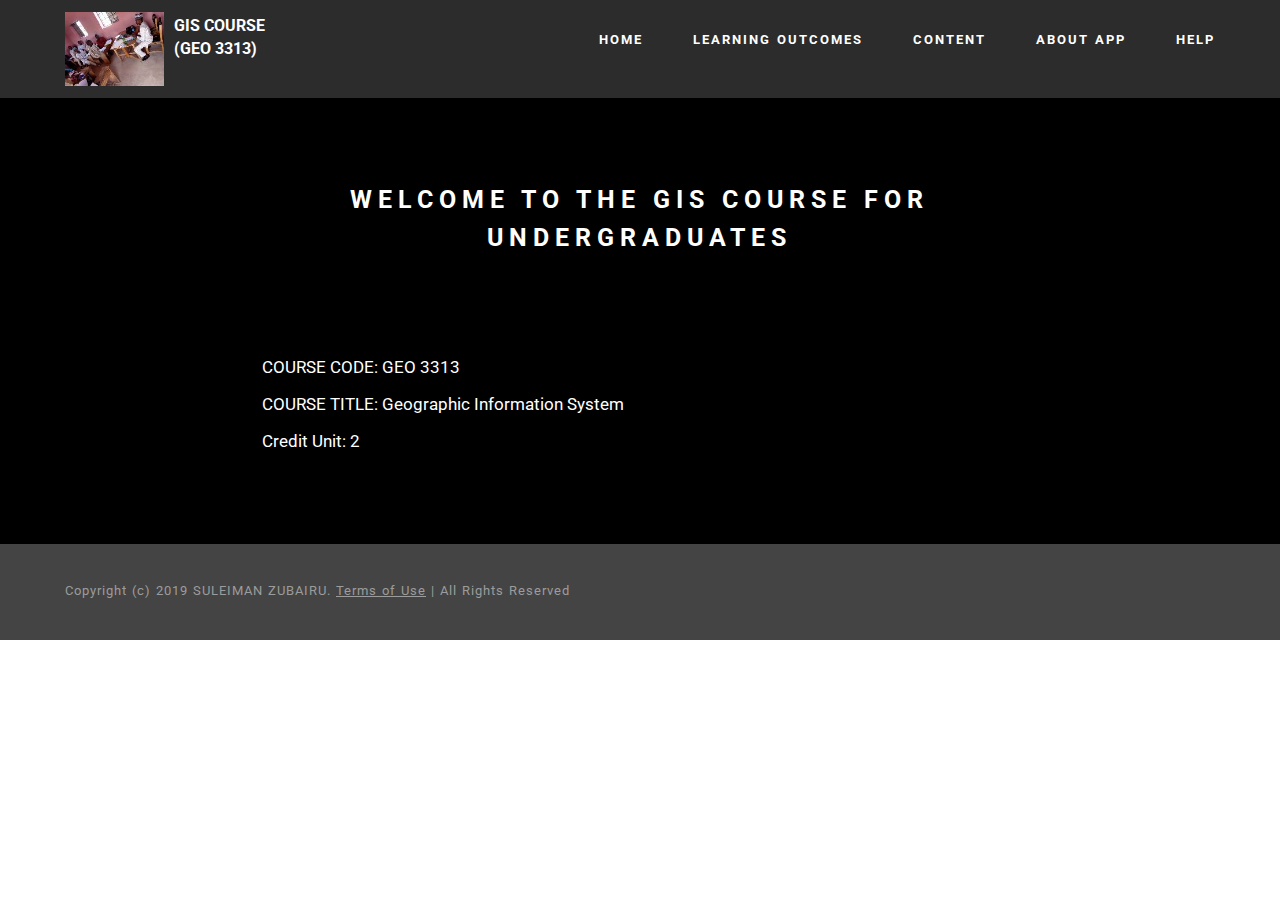
<file: home.html>
<!DOCTYPE html>
<html>
<head>
  <!-- Site made with Mobirise Website Builder v2.9.10, https://mobirise.com -->
  <meta charset="UTF-8">
  <meta http-equiv="X-UA-Compatible" content="IE=edge">
  <meta name="generator" content="Mobirise v2.9.10, mobirise.com">
  <meta name="viewport" content="width=device-width, initial-scale=1">
  <link rel="shortcut icon" href="assets/images/img-20180113-wa0001-1-1080x810-18.jpg" type="image/x-icon">
  <meta name="description" content="Free Responsive Website Maker. Create awesome mobile-first websites. Easy and fast - No coding!">
  <title>Mobirise Mobile Website Builder</title>
  <link rel="stylesheet" href="https://fonts.googleapis.com/css?family=Roboto:700,400&amp;subset=cyrillic,latin,greek,vietnamese">
  <link rel="stylesheet" href="assets/bootstrap/css/bootstrap.min.css">
  <link rel="stylesheet" href="assets/mobirise/css/style.css">
  <link rel="stylesheet" href="assets/mobirise/css/mbr-additional.css" type="text/css">
  
  
  
</head>
<body>
<section class="mbr-navbar mbr-navbar--freeze mbr-navbar--absolute mbr-navbar--sticky mbr-navbar--auto-collapse" id="ext_menu-58">
    <div class="mbr-navbar__section mbr-section">
        <div class="mbr-section__container container">
            <div class="mbr-navbar__container">
                <div class="mbr-navbar__column mbr-navbar__column--s mbr-navbar__brand">
                    <span class="mbr-navbar__brand-link mbr-brand mbr-brand--inline">
                        <span class="mbr-brand__logo"><a href="https://mobirise.com"><img src="assets/images/img-20180113-wa0001-1-1080x810-18.jpg" class="mbr-navbar__brand-img mbr-brand__img" alt="Mobirise"></a></span>
                        <span class="mbr-brand__name"><a class="mbr-brand__name text-white" href="https://mobirise.com">GIS COURSE (GEO 3313)<br><br></a></span>
                    </span>
                </div>
                <div class="mbr-navbar__hamburger mbr-hamburger"><span class="mbr-hamburger__line"></span></div>
                <div class="mbr-navbar__column mbr-navbar__menu">
                    <nav class="mbr-navbar__menu-box mbr-navbar__menu-box--inline-right">
                        <div class="mbr-navbar__column"><ul class="mbr-navbar__items mbr-navbar__items--right mbr-buttons mbr-buttons--freeze mbr-buttons--right btn-decorator mbr-buttons--active mbr-buttons--only-links"><li class="mbr-navbar__item"><a class="mbr-buttons__link btn text-white" href="index.html">HOME</a></li> <li class="mbr-navbar__item"><a class="mbr-buttons__link btn text-white" href="learningoutcomes.html">LEARNING OUTCOMES</a></li> <li class="mbr-navbar__item"><a class="mbr-buttons__link btn text-white" href="content.html">CONTENT</a></li><li class="mbr-navbar__item"><a class="mbr-buttons__link btn text-white" href="aboutapp.html">ABOUT APP<br><br></a></li><li class="mbr-navbar__item"><a class="mbr-buttons__link btn text-white" href="help.html">HELP<br><br></a></li></ul></div>
                        
                    </nav>
                </div>
            </div>
        </div>
    </div>
</section>

<section class="engine"><a rel="external" href="https://mobirise.com">responsive website builder software</a></section><section class="mbr-section mbr-section--relative mbr-section--fixed-size mbr-after-navbar" id="content5-59" style="background-color: rgb(0, 0, 0);">
    
    <div class="mbr-section__container container mbr-section__container--first">
        <div class="mbr-header mbr-header--wysiwyg row">
            <div class="col-sm-8 col-sm-offset-2">
                <h3 class="mbr-header__text">WELCOME TO THE GIS COURSE FOR UNDERGRADUATES</h3>
                
            </div>
        </div>
    </div>
    <div class="mbr-section__container container mbr-section__container--last">
        <div class="row">
            <div class="mbr-article mbr-article--wysiwyg col-sm-8 col-sm-offset-2"><p><br></p><p><br></p><p>COURSE CODE: GEO 3313</p><p>COURSE TITLE: Geographic Information System</p><p>Credit Unit: 2&nbsp;</p></div>
        </div>
    </div>
    
</section>

<footer class="mbr-section mbr-section--relative mbr-section--fixed-size" id="footer1-61" style="background-color: rgb(68, 68, 68);">
    
    <div class="mbr-section__container container">
        <div class="mbr-footer mbr-footer--wysiwyg row">
            <div class="col-sm-12">
                <p class="mbr-footer__copyright">Copyright (c) 2019 SULEIMAN ZUBAIRU. <a class="mbr-footer__link text-gray" href="https://mobirise.com/">Terms of Use</a>  | All Rights Reserved</p>
            </div>
        </div>
    </div>
</footer>


  <script src="assets/web/assets/jquery/jquery.min.js"></script>
  <script src="assets/bootstrap/js/bootstrap.min.js"></script>
  <script src="assets/smooth-scroll/SmoothScroll.js"></script>
  <script src="assets/mobirise/js/script.js"></script>
  
  
</body>
</html>
</file>
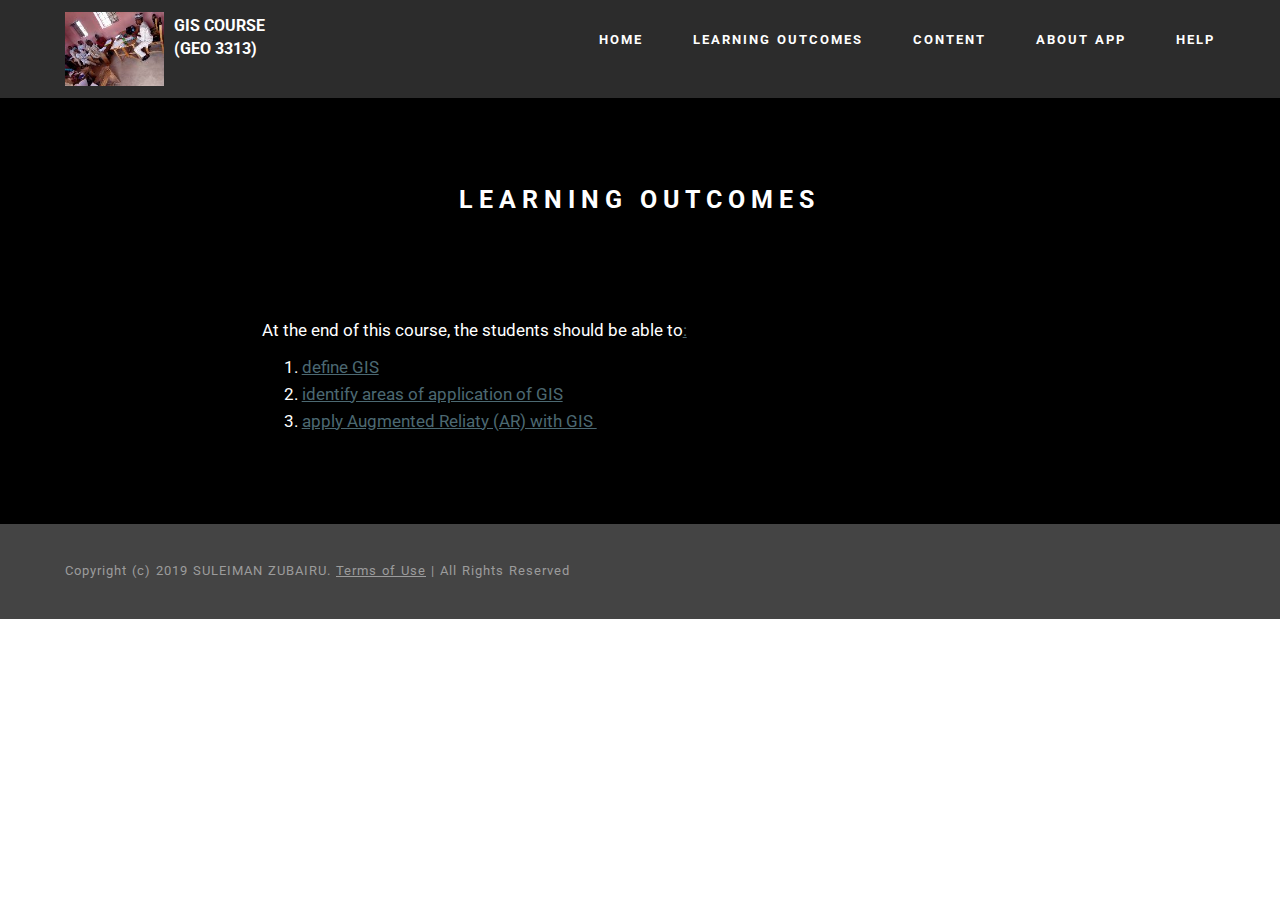
<file: learningoutcomes.html>
<!DOCTYPE html>
<html>
<head>
  <!-- Site made with Mobirise Website Builder v2.9.10, https://mobirise.com -->
  <meta charset="UTF-8">
  <meta http-equiv="X-UA-Compatible" content="IE=edge">
  <meta name="generator" content="Mobirise v2.9.10, mobirise.com">
  <meta name="viewport" content="width=device-width, initial-scale=1">
  <link rel="shortcut icon" href="assets/images/img-20180113-wa0001-1-1080x810-18.jpg" type="image/x-icon">
  <meta name="description" content="Free Responsive Website Maker. Create awesome mobile-first websites. Easy and fast - No coding!">
  <title>Mobirise Mobile Website Builder</title>
  <link rel="stylesheet" href="https://fonts.googleapis.com/css?family=Roboto:700,400&amp;subset=cyrillic,latin,greek,vietnamese">
  <link rel="stylesheet" href="assets/bootstrap/css/bootstrap.min.css">
  <link rel="stylesheet" href="assets/mobirise/css/style.css">
  <link rel="stylesheet" href="assets/mobirise/css/mbr-additional.css" type="text/css">
  
  
  
</head>
<body>
<section class="mbr-navbar mbr-navbar--freeze mbr-navbar--absolute mbr-navbar--sticky mbr-navbar--auto-collapse" id="ext_menu-19">
    <div class="mbr-navbar__section mbr-section">
        <div class="mbr-section__container container">
            <div class="mbr-navbar__container">
                <div class="mbr-navbar__column mbr-navbar__column--s mbr-navbar__brand">
                    <span class="mbr-navbar__brand-link mbr-brand mbr-brand--inline">
                        <span class="mbr-brand__logo"><a href="https://mobirise.com"><img src="assets/images/img-20180113-wa0001-1-1080x810-18.jpg" class="mbr-navbar__brand-img mbr-brand__img" alt="Mobirise"></a></span>
                        <span class="mbr-brand__name"><a class="mbr-brand__name text-white" href="https://mobirise.com">GIS COURSE (GEO 3313)<br><br></a></span>
                    </span>
                </div>
                <div class="mbr-navbar__hamburger mbr-hamburger"><span class="mbr-hamburger__line"></span></div>
                <div class="mbr-navbar__column mbr-navbar__menu">
                    <nav class="mbr-navbar__menu-box mbr-navbar__menu-box--inline-right">
                        <div class="mbr-navbar__column"><ul class="mbr-navbar__items mbr-navbar__items--right mbr-buttons mbr-buttons--freeze mbr-buttons--right btn-decorator mbr-buttons--active mbr-buttons--only-links"><li class="mbr-navbar__item"><a class="mbr-buttons__link btn text-white" href="index.html">HOME</a></li> <li class="mbr-navbar__item"><a class="mbr-buttons__link btn text-white" href="learningoutcomes.html">LEARNING OUTCOMES</a></li> <li class="mbr-navbar__item"><a class="mbr-buttons__link btn text-white" href="content.html">CONTENT</a></li><li class="mbr-navbar__item"><a class="mbr-buttons__link btn text-white" href="aboutapp.html">ABOUT APP<br><br></a></li><li class="mbr-navbar__item"><a class="mbr-buttons__link btn text-white" href="help.html">HELP<br><br></a></li></ul></div>
                        
                    </nav>
                </div>
            </div>
        </div>
    </div>
</section>

<section class="engine"><a rel="external" href="https://mobirise.com">drag and drop site builder</a></section><section class="mbr-section mbr-section--relative mbr-section--fixed-size mbr-after-navbar" id="content5-20" style="background-color: rgb(0, 0, 0);">
    
    <div class="mbr-section__container container mbr-section__container--first">
        <div class="mbr-header mbr-header--wysiwyg row">
            <div class="col-sm-8 col-sm-offset-2">
                <h3 class="mbr-header__text">LEARNING OUTCOMES</h3>
                
            </div>
        </div>
    </div>
    <div class="mbr-section__container container mbr-section__container--last">
        <div class="row">
            <div class="mbr-article mbr-article--wysiwyg col-sm-8 col-sm-offset-2"><p><br></p><p><br></p><p>At the end of this course, the students should be able to<a href="content.html">:</a></p><ol><li><a href="content.html">define GIS</a></li><li><a href="content.html">identify areas of application of GIS</a></li><li><a href="content.html">apply Augmented Reliaty (AR) with GIS&nbsp;</a></li></ol></div>
        </div>
    </div>
    
</section>

<footer class="mbr-section mbr-section--relative mbr-section--fixed-size" id="footer1-21" style="background-color: rgb(68, 68, 68);">
    
    <div class="mbr-section__container container">
        <div class="mbr-footer mbr-footer--wysiwyg row">
            <div class="col-sm-12">
                <p class="mbr-footer__copyright">Copyright (c) 2019 SULEIMAN ZUBAIRU. <a class="mbr-footer__link text-gray" href="https://mobirise.com/">Terms of Use</a>  | All Rights Reserved</p>
            </div>
        </div>
    </div>
</footer>


  <script src="assets/web/assets/jquery/jquery.min.js"></script>
  <script src="assets/bootstrap/js/bootstrap.min.js"></script>
  <script src="assets/smooth-scroll/SmoothScroll.js"></script>
  <script src="assets/mobirise/js/script.js"></script>
  
  
</body>
</html>
</file>
<file: assets/mobirise/css/mbr-additional.css>
@import url(https://fonts.googleapis.com/css?family=Roboto:400,300,700);
#ext_menu-8 .mbr-brand__name {
  font-size: 16px;
}
#ext_menu-8.mbr-navbar--stuck .mbr-navbar__section {
  background: #2c2c2c;
}
#ext_menu-8 .mbr-navbar__section {
  background: #2c2c2c;
}
#ext_menu-8 .mbr-navbar__hamburger {
  color: #ffffff;
}
#content5-10 .mbr-header .mbr-header__text {
  text-align: center;
  color: #fff;
}
#content5-10 .mbr-header .mbr-header__subtext {
  text-align: center;
  color: #fff;
}
#content5-10 .mbr-article {
  color: #fff;
}
#ext_menu-58 .mbr-brand__name {
  font-size: 16px;
}
#ext_menu-58.mbr-navbar--stuck .mbr-navbar__section {
  background: #2c2c2c;
}
#ext_menu-58 .mbr-navbar__section {
  background: #2c2c2c;
}
#ext_menu-58 .mbr-navbar__hamburger {
  color: #ffffff;
}
#content5-59 .mbr-header .mbr-header__text {
  text-align: center;
  color: #fff;
}
#content5-59 .mbr-header .mbr-header__subtext {
  text-align: center;
  color: #fff;
}
#content5-59 .mbr-article {
  color: #fff;
}
#ext_menu-62 .mbr-brand__name {
  font-size: 16px;
}
#ext_menu-62.mbr-navbar--stuck .mbr-navbar__section {
  background: #2c2c2c;
}
#ext_menu-62 .mbr-navbar__section {
  background: #2c2c2c;
}
#ext_menu-62 .mbr-navbar__hamburger {
  color: #ffffff;
}
#content5-63 .mbr-header .mbr-header__text {
  text-align: center;
  color: #fff;
}
#content5-63 .mbr-header .mbr-header__subtext {
  text-align: center;
  color: #fff;
}
#content5-63 .mbr-article {
  color: #fff;
}
#ext_menu-66 .mbr-brand__name {
  font-size: 16px;
}
#ext_menu-66.mbr-navbar--stuck .mbr-navbar__section {
  background: #2c2c2c;
}
#ext_menu-66 .mbr-navbar__section {
  background: #2c2c2c;
}
#ext_menu-66 .mbr-navbar__hamburger {
  color: #ffffff;
}
#content5-67 .mbr-header .mbr-header__text {
  text-align: center;
  color: #fff;
}
#content5-67 .mbr-header .mbr-header__subtext {
  text-align: center;
  color: #fff;
}
#content5-67 .mbr-article {
  color: #fff;
}

#ext_menu-70 .mbr-brand__name {
  font-size: 16px;
}
#ext_menu-70.mbr-navbar--stuck .mbr-navbar__section {
  background: #2c2c2c;
}
#ext_menu-70 .mbr-navbar__section {
  background: #2c2c2c;
}
#ext_menu-70 .mbr-navbar__hamburger {
  color: #ffffff;
}
#content5-71 .mbr-header .mbr-header__text {
  text-align: center;
  color: #fff;
  font-family: 'Roboto', sans-serif;
  font-size: 30px;
}
#content5-71 .mbr-header .mbr-header__subtext {
  text-align: center;
  color: #fff;
}
#content5-71 .mbr-article {
  color: #fff;
}
#ext_menu-74 .mbr-brand__name {
  font-size: 16px;
}
#ext_menu-74.mbr-navbar--stuck .mbr-navbar__section {
  background: #2c2c2c;
}
#ext_menu-74 .mbr-navbar__section {
  background: #2c2c2c;
}
#ext_menu-74 .mbr-navbar__hamburger {
  color: #ffffff;
}
#content5-75 .mbr-header .mbr-header__text {
  text-align: center;
  color: #fff;
  font-size: 36px;
}
#content5-75 .mbr-header .mbr-header__subtext {
  text-align: center;
  color: #fff;
}
#content5-75 .mbr-article {
  color: #fff;
}
#ext_menu-19 .mbr-brand__name {
  font-size: 16px;
}
#ext_menu-19.mbr-navbar--stuck .mbr-navbar__section {
  background: #2c2c2c;
}
#ext_menu-19 .mbr-navbar__section {
  background: #2c2c2c;
}
#ext_menu-19 .mbr-navbar__hamburger {
  color: #ffffff;
}
#content5-20 .mbr-header .mbr-header__text {
  text-align: center;
  color: #fff;
}
#content5-20 .mbr-header .mbr-header__subtext {
  text-align: center;
  color: #fff;
}
#content5-20 .mbr-article {
  color: #fff;
}
#ext_menu-22 .mbr-brand__name {
  font-size: 16px;
}
#ext_menu-22.mbr-navbar--stuck .mbr-navbar__section {
  background: #2c2c2c;
}
#ext_menu-22 .mbr-navbar__section {
  background: #2c2c2c;
}
#ext_menu-22 .mbr-navbar__hamburger {
  color: #ffffff;
}
#content5-23 .mbr-header .mbr-header__text {
  text-align: center;
  color: #fff;
}
#content5-23 .mbr-header .mbr-header__subtext {
  text-align: center;
  color: #fff;
}
#content5-23 .mbr-article {
  color: #fff;
}
#ext_menu-25 .mbr-brand__name {
  font-size: 16px;
}
#ext_menu-25.mbr-navbar--stuck .mbr-navbar__section {
  background: #2c2c2c;
}
#ext_menu-25 .mbr-navbar__section {
  background: #2c2c2c;
}
#ext_menu-25 .mbr-navbar__hamburger {
  color: #ffffff;
}
#content5-26 .mbr-header .mbr-header__text {
  text-align: center;
  color: #fff;
}
#content5-26 .mbr-header .mbr-header__subtext {
  text-align: center;
  color: #fff;
}
#content5-26 .mbr-article {
  color: #fff;
}
</file>
<file: assets/mobirise/css/style.css>
.is-builder .animated {
  -webkit-animation-name: none !important;
  animation-name: none !important;
}
html {
  position: relative;
  min-height: 100%;
}
.mbr-embedded-video {
  position: relative;
}
.mbr-background-video,
.mbr-background-video-preview {
  bottom: 0;
  left: 0;
  overflow: hidden;
  position: absolute;
  right: 0;
  top: 0;
}
.mbr-parallax-background,
.mbr-background {
  background-attachment: fixed !important;
  background-position: 50% 0;
  background-repeat: no-repeat;
  background-size: cover !important;
}
.mbr-hidden-scrollbar .mbr-parallax-background {
  background-size: auto 130%;
}
.mobile .mbr-parallax-background {
  background-attachment: scroll !important;
}
.mbr-background {
  background-attachment: scroll !important;
}
.mbr-navbar {
  position: relative;
  width: 100%;
}
.mbr-navbar:before {
  content: "";
  display: block;
}
.mbr-navbar__brand-link:after,
.mbr-navbar__brand-img {
  max-height: 74px;
}
.mbr-navbar:before,
.mbr-navbar__container {
  height: 98px;
}
.mbr-navbar--ss .mbr-navbar__brand-link:after,
.mbr-navbar--ss .mbr-navbar__brand-img {
  height: 74px;
}
.mbr-navbar--ss:before,
.mbr-navbar--ss .mbr-navbar__container {
  height: 98px;
}
.mbr-navbar--xs .mbr-navbar__brand-link:after,
.mbr-navbar--xs .mbr-navbar__brand-img {
  height: 32px;
}
.mbr-navbar--xs:before,
.mbr-navbar--xs .mbr-navbar__container {
  height: 56px;
}
.mbr-navbar--s .mbr-navbar__brand-link:after,
.mbr-navbar--s .mbr-navbar__brand-img {
  height: 48px;
}
.mbr-navbar--s:before,
.mbr-navbar--s .mbr-navbar__container {
  height: 72px;
}
.mbr-navbar--m .mbr-navbar__brand-link:after,
.mbr-navbar--m .mbr-navbar__brand-img {
  height: 64px;
}
.mbr-navbar--m:before,
.mbr-navbar--m .mbr-navbar__container {
  height: 88px;
}
.mbr-navbar--l .mbr-navbar__brand-link:after,
.mbr-navbar--l .mbr-navbar__brand-img {
  height: 96px;
}
.mbr-navbar--l:before,
.mbr-navbar--l .mbr-navbar__container {
  height: 120px;
}
.mbr-navbar--xl .mbr-navbar__brand-link:after,
.mbr-navbar--xl .mbr-navbar__brand-img {
  height: 128px;
}
.mbr-navbar--xl:before,
.mbr-navbar--xl .mbr-navbar__container {
  height: 152px;
}
.mbr-navbar--short .mbr-navbar__brand-link:after,
.mbr-navbar--short .mbr-navbar__brand-img {
  height: 40px;
}
.mbr-navbar--short:before,
.mbr-navbar--short .mbr-navbar__container {
  height: 64px;
}
.mbr-navbar--short .mbr-navbar__container {
  padding: 12px 0;
}
@media (max-width: 767px) {
  .mbr-navbar--short .mbr-navbar__brand-link:after,
  .mbr-navbar--short .mbr-navbar__brand-img {
    height: 31px;
  }
  .mbr-navbar--short:before,
  .mbr-navbar--short .mbr-navbar__container {
    height: 45px;
  }
  .mbr-navbar--short .mbr-navbar__container {
    padding: 7px 0;
  }
}
.mbr-navbar__brand-img {
  position: relative;
}
.mbr-navbar__brand-img,
.mbr-navbar__container,
.mbr-navbar__section {
  -webkit-transition: all 300ms ease-in-out 0s;
  -o-transition: all 300ms ease-in-out 0s;
  transition: all 300ms ease-in-out 0s;
}
.mbr-navbar__section {
  background: #2c2c2c;
  height: auto;
  position: absolute;
  top: 0;
  width: 100%;
  z-index: 1000;
}
.mbr-navbar__container {
  display: table;
  padding: 12px 0;
  width: 100%;
}
.mbr-navbar__menu-box {
  display: table;
  width: 100%;
}
.mbr-navbar__menu-box--inline-left,
.mbr-navbar__menu-box--inline-center,
.mbr-navbar__menu-box--inline-right {
  display: block;
  text-align: left;
}
.mbr-navbar__menu-box--inline-center {
  text-align: center;
}
.mbr-navbar__menu-box--inline-right {
  text-align: right;
}
.mbr-navbar__column {
  display: table-cell;
  vertical-align: middle;
}
.mbr-navbar__column--xxs {
  width: 1%;
}
.mbr-navbar__column--xs {
  width: 10%;
}
.mbr-navbar__column--s {
  width: 20%;
}
.mbr-navbar__column--m {
  width: 30%;
}
.mbr-navbar__column--l {
  width: 40%;
}
.mbr-navbar__column--xl {
  width: 50%;
}
.mbr-navbar__menu-box--inline-left .mbr-navbar__column,
.mbr-navbar__menu-box--inline-center .mbr-navbar__column,
.mbr-navbar__menu-box--inline-right .mbr-navbar__column {
  display: inline-block;
}
.mbr-navbar__items {
  float: left;
  padding-left: 0px;
  position: relative;
  left: -20px;
}
.mbr-navbar__items--right {
  float: right;
  left: 0;
}
.mbr-navbar__item {
  display: block;
  float: left;
  position: relative;
}
.mbr-navbar__hamburger {
  display: none;
  margin-top: -11px;
  position: absolute;
  right: 0;
  top: 50%;
  z-index: 10000;
}
.mbr-navbar--collapsed .mbr-navbar__container {
  position: relative;
}
.mbr-navbar--collapsed .mbr-navbar__column {
  display: block;
  width: 100%;
}
.mbr-navbar--collapsed .mbr-navbar__items--right {
  padding-top: 13px;
}
.mbr-navbar--collapsed .mbr-navbar__menu {
  background: rgba(0, 0, 0, 0.9);
  display: none;
  height: 100%;
  left: 0;
  position: fixed;
  top: 0;
  width: 100%;
  z-index: 9999;
}
.mbr-navbar--collapsed .mbr-navbar__menu-box {
  display: table-cell;
  vertical-align: middle;
}
.mbr-navbar--collapsed .mbr-navbar__items {
  float: none;
}
.mbr-navbar--collapsed .mbr-navbar__item {
  float: none;
}
.mbr-navbar--collapsed .mbr-navbar__hamburger {
  display: block;
}
.mbr-navbar--collapsed.mbr-navbar--open .mbr-navbar__menu {
  display: table;
}
.mbr-navbar--collapsed.mbr-navbar--open:not(.mbr-navbar--sticky) .mbr-navbar__section {
  background: none;
  position: fixed;
}
.mbr-navbar--collapsed.mbr-navbar--open .mbr-navbar__brand {
  visibility: hidden;
}
.mbr-navbar--collapsed.mbr-navbar--sticky.mbr-navbar--open .mbr-navbar__brand {
  visibility: visible;
}
.mbr-navbar--collapsed.mbr-navbar--open .mbr-navbar__brand-img,
.mbr-navbar--collapsed.mbr-navbar--open .mbr-navbar__container {
  -webkit-transition: none;
  -o-transition: none;
  transition: none;
}
.mbr-navbar--freeze.mbr-navbar--collapsed.mbr-navbar--open .mbr-navbar__hamburger,
.mbr-navbar--freeze.mbr-navbar--collapsed.mbr-navbar--open .mbr-navbar__hamburger:hover {
  color: #fff !important;
}
.mbr-navbar--sticky .mbr-navbar__section {
  position: fixed;
}
.mbr-navbar--absolute {
  position: absolute;
}
.mbr-navbar--transparent .mbr-navbar__section {
  background: none;
}
.mbr-navbar--stuck .mbr-navbar__section,
.mbr-navbar--relative .mbr-navbar__section {
  background: #2c2c2c;
}
@media (max-width: 991px) {
  .mbr-navbar--auto-collapse .mbr-navbar__container {
    position: relative;
  }
  .mbr-navbar--auto-collapse .mbr-navbar__column {
    display: block;
    width: 100%;
  }
  .mbr-navbar--auto-collapse .mbr-navbar__items--right {
    padding-top: 13px;
  }
  .mbr-navbar--auto-collapse .mbr-navbar__menu {
    background: rgba(0, 0, 0, 0.9);
    display: none;
    height: 100%;
    left: 0;
    position: fixed;
    top: 0;
    width: 100%;
    z-index: 9999;
  }
  .mbr-navbar--auto-collapse .mbr-navbar__menu-box {
    display: table-cell;
    vertical-align: middle;
  }
  .mbr-navbar--auto-collapse .mbr-navbar__items {
    float: none;
  }
  .mbr-navbar--auto-collapse .mbr-navbar__item {
    float: none;
  }
  .mbr-navbar--auto-collapse .mbr-navbar__hamburger {
    display: block;
  }
  .mbr-navbar--auto-collapse.mbr-navbar--open .mbr-navbar__menu {
    display: table;
  }
  .mbr-navbar--auto-collapse.mbr-navbar--open:not(.mbr-navbar--sticky) .mbr-navbar__section {
    background: none;
    position: fixed;
  }
  .mbr-navbar--auto-collapse.mbr-navbar--open .mbr-navbar__brand {
    visibility: hidden;
  }
  .mbr-navbar--auto-collapse.mbr-navbar--sticky.mbr-navbar--open .mbr-navbar__brand {
    visibility: visible;
  }
  .mbr-navbar--auto-collapse.mbr-navbar--open .mbr-navbar__brand-img,
  .mbr-navbar--auto-collapse.mbr-navbar--open .mbr-navbar__container {
    -webkit-transition: none;
    -o-transition: none;
    transition: none;
  }
}
.mbr-after-navbar:before {
  content: "";
  display: block;
  height: 98px;
}
.mbr-hamburger {
  cursor: pointer;
  height: 23px;
  width: 30px;
}
.mbr-hamburger:focus {
  outline: none;
}
.mbr-hamburger__line,
.mbr-hamburger__line:before,
.mbr-hamburger__line:after {
  content: "";
  position: absolute;
  display: block;
  height: 1px;
  cursor: pointer;
}
.mbr-hamburger__line,
.mbr-hamburger__line:before,
.mbr-hamburger__line:after {
  width: 30px;
  border-bottom: 5px solid;
  top: 9px;
}
.mbr-hamburger__line:before {
  top: -9px;
}
.mbr-hamburger__line:after {
  top: 9px;
}
.mbr-hamburger__line,
.mbr-hamburger__line:before,
.mbr-hamburger__line:after {
  -webkit-transition: all 300ms ease-in-out;
  transition: all 300ms ease-in-out;
}
.mbr-hamburger--open .mbr-hamburger__line {
  border-color: transparent;
}
.mbr-hamburger--open .mbr-hamburger__line:before,
.mbr-hamburger--open .mbr-hamburger__line:after {
  top: 0;
}
.mbr-hamburger--open .mbr-hamburger__line:before {
  -ms-transform: rotate(45deg);
  -webkit-transform: rotate(45deg);
  transform: rotate(45deg);
}
.mbr-hamburger--open .mbr-hamburger__line:after {
  top: 10px;
  -ms-transform: translatey(-10px) rotate(-45deg);
  -webkit-transform: translatey(-10px) rotate(-45deg);
  transform: translatey(-10px) rotate(-45deg);
}
@media (max-width: 767px) {
  .mbr-hamburger {
    height: 23px;
    width: 27px;
  }
  .mbr-hamburger__line,
  .mbr-hamburger__line:before,
  .mbr-hamburger__line:after {
    width: 27px;
    border-bottom: 4px solid;
    top: 9px;
  }
  .mbr-hamburger__line:before {
    top: -9px;
  }
  .mbr-hamburger__line:after {
    top: 9px;
  }
}
.mbr-brand {
  display: block;
  float: left;
  position: relative;
}
.mbr-brand,
.mbr-brand:hover {
  text-decoration: none;
}
.mbr-brand__name {
  display: block;
  font-weight: bold;
  margin-top: 5px;
  text-align: center;
}
.mbr-brand__name,
.mbr-brand__name:hover {
  text-decoration: none;
}
.mbr-brand--inline {
  display: table;
}
.mbr-brand--inline:after {
  content: "";
  display: table-cell;
  width: 1px;
}
.mbr-brand--inline .mbr-brand__logo,
.mbr-brand--inline .mbr-brand__name {
  display: table-cell;
  vertical-align: middle;
}
.mbr-brand--inline .mbr-brand__logo {
  padding-right: 10px;
}
.mbr-brand--inline .mbr-brand__name {
  margin: 0;
  text-align: left;
}
.mbr-form {
  display: table;
  margin-top: -13px;
  position: relative;
  top: 14px;
  width: 100%;
}
.mbr-form__left,
.mbr-form__right {
  display: table-cell;
  vertical-align: top;
}
.mbr-form__left {
  padding-right: 3px;
}
.mbr-form__right {
  width: 1px;
}
@media (max-width: 530px) {
  .mbr-form {
    display: block;
    margin-top: -27px;
    position: relative;
    top: 26px;
  }
  .mbr-form__left,
  .mbr-form__right {
    display: block;
  }
  .mbr-form__left {
    margin-bottom: 12px;
    padding-right: 0;
  }
  .mbr-form__right {
    width: 100%;
  }
}
.mbr-section {
  padding: 0 20px;
}
.mbr-section--no-padding {
  padding: 0;
}
.mbr-section--relative {
  position: relative;
}
.mbr-section--fixed-size {
  overflow: hidden;
}
.mbr-section--full-height {
  height: 100vh;
}
.mbr-section--full-height.mbr-after-navbar:before {
  display: none;
}
.mbr-section--bg-adapted {
  background-attachment: scroll;
  background-position: 50% 0;
  background-repeat: no-repeat;
  background-size: cover;
}
.mbr-section--gray {
  background-color: #444444;
}
.mbr-section--light-gray {
  background-color: #f0f0f0;
}
.mbr-section--dark-gray {
  background-color: #3c3c3c;
}
.mbr-section__container {
  padding: 0;
  position: relative;
  z-index: 3;
}
.mbr-section__container--center {
  text-align: center;
}
.mbr-section__container--std-padding {
  padding: 93px 0;
}
.mbr-section__container--std-top-padding {
  padding-top: 93px;
}
.mbr-section__container--std-bot-padding {
  padding-bottom: 93px;
}
.mbr-section__container--sm-padding {
  padding: 41px 0;
}
.mbr-section__container--sm-top-padding {
  padding-top: 41px;
}
.mbr-section__container--sm-bot-padding {
  padding-bottom: 41px;
}
.mbr-section__container--isolated {
  padding-bottom: 93px;
  padding-top: 93px;
}
.mbr-section__container--first {
  padding-top: 93px;
  padding-bottom: 41px;
}
.mbr-section__container--middle {
  padding-bottom: 41px;
}
.mbr-section__container--last {
  padding-bottom: 93px;
}
.mbr-section__row {
  margin-left: -24px;
  margin-right: -24px;
}
.mbr-section__col {
  overflow: hidden;
  padding-left: 24px;
  padding-right: 24px;
}
.mbr-section__left {
  padding-right: 40px;
}
.mbr-section__right {
  padding-left: 15px;
}
.mbr-section__header {
  line-height: 1.5em;
  margin: -10px 0 0;
  text-align: center;
}
@media (min-width: 768px) {
  .mbr-section--short-paddings .mbr-section__container--std-padding {
    padding: 59px 0;
  }
  .mbr-section--short-paddings .mbr-section__container--std-top-padding {
    padding-top: 59px;
  }
  .mbr-section--short-paddings .mbr-section__container--std-bot-padding {
    padding-bottom: 59px;
  }
  .mbr-section--short-paddings .mbr-section__container--sm-padding {
    padding: 41px 0;
  }
  .mbr-section--short-paddings .mbr-section__container--sm-top-padding {
    padding-top: 41px;
  }
  .mbr-section--short-paddings .mbr-section__container--sm-bot-padding {
    padding-bottom: 41px;
  }
  .mbr-section--short-paddings .mbr-section__container--isolated {
    padding-bottom: 59px;
    padding-top: 59px;
  }
  .mbr-section--short-paddings .mbr-section__container--first {
    padding-top: 59px;
    padding-bottom: 41px;
  }
  .mbr-section--short-paddings .mbr-section__container--middle {
    padding-bottom: 41px;
  }
  .mbr-section--short-paddings .mbr-section__container--last {
    padding-bottom: 59px;
  }
}
@media (max-width: 767px) {
  .mbr-section__left {
    padding-right: 15px;
  }
  .mbr-section__right {
    padding-left: 15px;
    padding-top: 51px;
  }
}
.mbr-arrow {
  bottom: 71px;
  left: 0;
  line-height: 1px;
  padding: 0 20px;
  position: absolute;
  width: 100%;
  z-index: 3;
}
.mbr-arrow__link {
  display: inline-block;
  font-size: 26px;
}
.mbr-arrow__link,
.mbr-arrow__link:hover,
.mbr-arrow__link:focus {
  color: #fff;
}
.mbr-arrow--floating .mbr-arrow__link {
  -webkit-animation: floating-arrow 1.6s infinite ease-in-out 0s;
  -o-animation: floating-arrow 1.6s infinite ease-in-out 0s;
  animation: floating-arrow 1.6s infinite ease-in-out 0s;
}
@-webkit-keyframes floating-arrow {
  from {
    -webkit-transform: translateY(0);
    transform: translateY(0);
  }
  65% {
    -webkit-transform: translateY(11px);
    transform: translateY(11px);
  }
  to {
    -webkit-transform: translateY(0);
    transform: translateY(0);
  }
}
@-o-keyframes floating-arrow {
  from {
    -webkit-transform: translateY(0);
    transform: translateY(0);
  }
  65% {
    -webkit-transform: translateY(11px);
    transform: translateY(11px);
  }
  to {
    -webkit-transform: translateY(0);
    transform: translateY(0);
  }
}
@keyframes floating-arrow {
  from {
    -webkit-transform: translateY(0);
    transform: translateY(0);
  }
  65% {
    -webkit-transform: translateY(11px);
    transform: translateY(11px);
  }
  to {
    -webkit-transform: translateY(0);
    transform: translateY(0);
  }
}
.mbr-arrow--dark .mbr-arrow__link,
.mbr-arrow--dark .mbr-arrow__link:hover,
.mbr-arrow--dark .mbr-arrow__link:focus {
  color: #252525;
}
@media (max-width: 767px) {
  .mbr-arrow {
    bottom: 41px;
  }
}
@media (max-width: 320px) {
  .mbr-arrow {
    bottom: 21px;
    text-align: center;
  }
}
@media all and (device-width: 320px) and (device-height: 568px) and (orientation: portrait) {
  .mbr-arrow {
    bottom: 31px;
  }
}
.mbr-box {
  display: table;
  width: 100%;
}
.mbr-box--fixed {
  table-layout: fixed;
}
.mbr-box--stretched {
  height: 100%;
}
.mbr-box__magnet {
  display: table-cell;
  float: none;
  height: 100%;
  margin-bottom: 0;
  margin-top: 0;
  text-align: center;
  vertical-align: middle;
}
.mbr-box__magnet--sm-padding {
  padding: 41px 0;
}
.mbr-box__magnet--top-left,
.mbr-box__magnet--top-center,
.mbr-box__magnet--top-right {
  vertical-align: top;
}
.mbr-box__magnet--bottom-left,
.mbr-box__magnet--bottom-center,
.mbr-box__magnet--bottom-right {
  vertical-align: bottom;
}
.mbr-box__magnet--top-left,
.mbr-box__magnet--center-left,
.mbr-box__magnet--bottom-left {
  text-align: left;
}
.mbr-box__magnet--top-right,
.mbr-box__magnet--center-right,
.mbr-box__magnet--bottom-right {
  text-align: right;
}
.mbr-box__container {
  height: 50%;
}
@media (max-width: 767px) {
  .mbr-box__container {
    height: 100%;
  }
  .mbr-box--adapted {
    display: block;
  }
  .mbr-box--adapted > .mbr-box__magnet {
    display: block;
    height: auto;
  }
}
.mbr-overlay {
  background: #222;
  bottom: 0;
  left: 0;
  position: absolute;
  right: 0;
  top: 0;
  z-index: 2;
}
.mbr-google-map__marker {
  color: #252525;
  display: none;
  margin: 0;
}
.mbr-google-map--loaded .mbr-google-map__marker {
  display: block;
}
.mbr-hero {
  color: #fff;
  position: relative;
}
.mbr-hero__text {
  font-size: 46px;
  font-weight: bold;
  left: -2px;
  letter-spacing: 2px;
  line-height: 50px;
  margin: -18px 0 1px 0;
  padding-bottom: 41px;
  position: relative;
  top: 8px;
}
.mbr-hero__subtext {
  font-size: 21px;
  line-height: 29px;
  margin: -32px 0 3px 0;
  padding: 0 0 41px 0;
  position: relative;
  top: 6px;
}
.mbr-figure {
  display: inline-block;
  line-height: 1px;
  margin: 0;
  max-width: 100%;
  overflow: hidden;
  position: relative;
}
.mbr-figure--no-bg {
  background: none;
}
.mbr-figure--full-width {
  display: block;
  width: 100%;
}
.mbr-figure.mbr-after-navbar:before {
  display: none;
}
.mbr-figure--full-width iframe,
.mbr-figure--full-width .mbr-figure__img,
.mbr-figure--full-width .mbr-figure__map {
  width: 100%;
}
.mbr-figure iframe,
.mbr-figure__img,
.mbr-figure__map {
  max-width: 100%;
}
.mbr-figure__map {
  height: 400px;
  line-height: 1.3em;
}
.mbr-figure__map--short {
  height: 300px;
}
.mbr-figure__caption {
  background: rgba(0, 0, 0, 0.5);
  bottom: 0;
  color: #fff;
  display: block;
  font-size: 17px;
  left: 0;
  line-height: 1.3em;
  min-height: 53px;
  padding: 17px 20px;
  position: absolute;
  text-align: left;
  width: 100%;
}
.mbr-figure__caption--no-padding {
  padding: 17px 0;
}
.mbr-figure--wysiwyg .mbr-figure__caption a,
.mbr-figure--wysiwyg .mbr-figure__caption a:hover {
  color: inherit;
  text-decoration: underline;
}
.mbr-figure--caption-inside-top .mbr-figure__caption {
  bottom: auto;
  top: 0;
}
.mbr-figure--caption-outside-top .mbr-figure__caption,
.mbr-figure--caption-outside-bottom .mbr-figure__caption {
  background: none;
  position: relative;
}
.mbr-figure--no-bg.mbr-figure--caption-outside-top .mbr-figure__caption,
.mbr-figure--no-bg.mbr-figure--caption-outside-bottom .mbr-figure__caption {
  color: #252525;
}
.mbr-figure--no-bg.mbr-figure--caption-outside-top .mbr-figure__caption {
  margin-top: -3px;
  padding-top: 0;
}
.mbr-figure--no-bg.mbr-figure--caption-outside-bottom .mbr-figure__caption {
  margin-top: -2px;
  padding-bottom: 0;
  top: 2px;
}
.mbr-figure__caption--std-grid {
  background: none;
  z-index: 2;
}
@media (min-width: 768px) {
  .mbr-figure__caption--std-grid {
    width: 715px;
    left: 50%;
    margin-left: -357.5px;
    padding: 17px 0;
  }
}
@media (min-width: 992px) {
  .mbr-figure__caption--std-grid {
    width: 935px;
    margin-left: -467.5px;
  }
}
@media (min-width: 1200px) {
  .mbr-figure__caption--std-grid {
    width: 1150px;
    margin-left: -575px;
  }
}
.mbr-figure__caption--std-grid:before {
  bottom: 0;
  content: "";
  position: absolute;
  top: 0;
  width: 200%;
  z-index: -1;
  margin-left: -50%;
}
.mbr-figure--caption-inside-top .mbr-figure__caption--std-grid:before,
.mbr-figure--caption-inside-bottom .mbr-figure__caption--std-grid:before {
  background: rgba(0, 0, 0, 0.6);
}
.mbr-figure__caption-small {
  color: #ccc;
  display: block;
  font-size: 14px;
  line-height: 1.3em;
}
.mbr-figure--no-bg.mbr-figure--caption-outside-top .mbr-figure__caption-small,
.mbr-figure--no-bg.mbr-figure--caption-outside-bottom .mbr-figure__caption-small {
  color: #777;
}
@media (max-width: 767px) {
  .mbr-figure--adapted {
    display: block;
    width: 100%;
  }
  .mbr-figure--adapted iframe,
  .mbr-figure--adapted .mbr-figure__img,
  .mbr-figure--adapted .mbr-figure__map {
    width: 100%;
  }
  .mbr-figure--caption-inside-top .mbr-figure__caption,
  .mbr-figure--caption-inside-bottom .mbr-figure__caption {
    background: none;
    position: relative;
  }
  .mbr-figure--caption-inside-top .mbr-figure__caption--std-grid:before,
  .mbr-figure--caption-inside-bottom .mbr-figure__caption--std-grid:before {
    display: none;
  }
}
.mbr-reviews {
  list-style: none;
  margin: 0 -15px;
  padding: 3px 0 0 0;
}
.mbr-reviews__item {
  position: relative;
  margin-top: 39px;
}
.mbr-reviews__text {
  background: #fafafa;
  border-radius: 3px;
  border: 1px solid #ededed;
  color: #777;
  font-size: 16px;
  line-height: 26px;
  padding: 20px;
  position: relative;
}
.mbr-reviews__text:before {
  -webkit-transform: rotate(45deg);
  -ms-transform: rotate(45deg);
  -o-transform: rotate(45deg);
  transform: rotate(45deg);
  width: 14px;
  height: 14px;
  background-color: #fafafa;
  border-color: #ededed;
  border-style: none solid solid none;
  border-width: 0 1px 1px 0;
  bottom: -8px;
  content: "";
  display: block;
  left: 50px;
  position: absolute;
}
.mbr-reviews__p {
  margin: 0;
}
.mbr-reviews__author {
  margin-top: 30px;
  padding-left: 102px;
  position: relative;
}
.mbr-reviews__author--short {
  margin-top: 27px;
  padding-left: 32px;
}
.mbr-reviews__author-img {
  width: 50px;
  height: 50px;
  border-radius: 50%;
  left: 33px;
  position: absolute;
  top: 0;
}
.mbr-reviews__author-name {
  color: #777;
  font-size: 14px;
  font-weight: bold;
  position: relative;
  top: -3px;
}
.mbr-reviews__author-bio {
  color: #999;
  font-size: 12px;
}
@media (max-width: 767px) {
  .mbr-reviews__author {
    padding-bottom: 32px;
  }
  .mbr-reviews__author--short {
    padding-bottom: 1px;
  }
}
@media (min-width: 768px) and (max-width: 991px) {
  .mbr-reviews__item:nth-of-type(2n+1) {
    clear: left;
  }
}
@media (min-width: 992px) {
  .mbr-reviews__item:nth-of-type(3n+1) {
    clear: left;
  }
}
@media (max-width: 991px) {
  .mbr-header--reduce .mbr-header__text {
    padding-top: 1em;
    margin-top: -1em;
  }
}
.mbr-header {
  margin-top: -20px;
  padding: 0;
  position: relative;
  text-align: left;
  top: 10px;
}
.mbr-header--std-padding {
  padding-bottom: 41px;
}
.mbr-header--center {
  text-align: center;
}
.mbr-header__text {
  display: block;
  font-size: 25px;
  font-weight: bold;
  letter-spacing: 6px;
  line-height: 1.5em;
  margin: 0;
}
.mbr-header__subtext {
  color: #777;
  font-size: 14px;
  font-style: italic;
  letter-spacing: 1px;
  margin: 8px 0 7px 0;
}
.mbr-header--inline {
  margin-top: 0;
  padding: 41px 0 28px 0;
  top: 0;
}
.mbr-header--inline .mbr-header__text {
  letter-spacing: 4px;
  line-height: 1em;
  margin: 15px 0 0 0;
}
@media (max-width: 767px) {
  .mbr-header--inline {
    padding: 47px 0 38px 0;
  }
  .mbr-header--inline .mbr-header__text {
    display: block;
    margin: 0 0 38px 0;
  }
  .mbr-header--auto-align .mbr-header__text,
  .mbr-header--auto-align .mbr-header__subtext {
    left: 0;
    text-align: center !important;
  }
}
@media (min-width: 768px) {
  .mbr-header--reduce {
    margin-top: -5px;
    top: 2px;
  }
  .mbr-header--reduce .mbr-header__text {
    font-size: 16px;
    letter-spacing: 1px;
    line-height: 1.1em;
    padding-top: 0.4em;
    margin-top: -0.4em;
  }
}
.mbr-social-icons__icon {
  -webkit-transition: all 0.2s ease-in-out 0s;
  -o-transition: all 0.2s ease-in-out 0s;
  transition: all 0.2s ease-in-out 0s;
  color: #fff;
  cursor: pointer;
  display: inline-block;
  font-size: 29px;
  height: 56px;
  line-height: 61px;
  margin: 0 10px 13px 0;
  position: relative;
  text-align: center;
  width: 56px;
}
.mbr-social-icons__icon:hover {
  color: #fff;
}
.mbr-social-icons--style-1 .mbr-social-icons__icon:hover {
  background: #252525 !important;
}
.mbr-contacts {
  color: #9c9c9c;
  font-size: 14px;
  line-height: 1.7em;
  padding: 45px 0 46px;
}
.mbr-contacts__img {
  max-width: 100%;
  margin: 6px 0 5px 40px;
}
.mbr-contacts__img--left {
  margin-left: 0;
}
.mbr-contacts__text {
  margin: 0;
}
.mbr-contacts__header {
  color: #fff;
  font-size: 14px;
  letter-spacing: 1px;
  margin-bottom: 20px;
  margin-top: 3px;
}
.mbr-contacts__list {
  list-style: none;
  margin: 0;
  padding: 0;
}
@media (max-width: 767px) {
  .mbr-contacts__img {
    margin-bottom: 10px;
  }
  .mbr-contacts__header {
    margin-top: 20px;
    margin-bottom: 10px;
  }
  .mbr-contacts__column {
    margin-top: 37px;
  }
}
.mbr-footer {
  color: #9c9c9c;
  font-size: 13px;
  letter-spacing: 1px;
  line-height: 1.5em;
  padding: 37px 0 39px;
  word-spacing: 1px;
}
.mbr-footer__copyright {
  margin: 0;
}
.mbr-buttons {
  margin: -26px 0 13px 0;
  position: relative;
  text-align: left;
  top: 26px;
}
.mbr-buttons__btn,
.mbr-buttons__link {
  margin: 0 10px 13px 0;
}
.mbr-buttons__btn,
.mbr-buttons__link,
.mbr-buttons__btn:hover,
.mbr-buttons__link:hover {
  text-decoration: none;
}
.mbr-buttons--top {
  top: 44px;
  margin-top: -62px;
}
.mbr-buttons--no-offset {
  margin-top: 0;
  top: 0;
}
.mbr-buttons--only-links {
  left: -20px;
}
.mbr-buttons--center {
  left: 5px;
  text-align: center;
}
.mbr-buttons--center.mbr-buttons--only-links {
  left: 0;
}
.mbr-buttons--right {
  text-align: right;
}
.mbr-buttons--right .mbr-buttons__btn,
.mbr-buttons--right .mbr-buttons__link {
  margin: 0 0 13px 10px;
}
.mbr-buttons--right.mbr-buttons--only-links {
  left: 20px;
}
.mbr-buttons--activated {
  left: 5px;
  text-align: center;
}
.mbr-buttons--activated .mbr-buttons__btn,
.mbr-buttons--activated .mbr-buttons__link {
  margin-left: 0;
  margin-right: 0;
}
.mbr-buttons--activated .mbr-buttons__link {
  font-size: 25px;
  padding: 10px 30px 2px;
}
.mbr-buttons--activated .mbr-buttons__btn {
  font-size: 15px;
  margin-top: 9px;
  padding: 15px 30px;
}
.mbr-buttons--freeze.mbr-buttons--activated .mbr-buttons__link {
  font-size: 25px !important;
}
.mbr-buttons--freeze.mbr-buttons--activated .mbr-buttons__link,
.mbr-buttons--freeze.mbr-buttons--activated .mbr-buttons__link:hover {
  color: #fff !important;
}
.mbr-buttons--freeze.mbr-buttons--activated .mbr-buttons__btn {
  font-size: 15px !important;
}
@media (max-width: 991px) {
  .mbr-buttons--active {
    left: 5px;
    text-align: center;
  }
  .mbr-buttons--active .mbr-buttons__btn,
  .mbr-buttons--active .mbr-buttons__link {
    margin-left: 0;
    margin-right: 0;
  }
  .mbr-buttons--active .mbr-buttons__link {
    font-size: 25px;
    padding: 10px 30px 2px;
  }
  .mbr-buttons--active .mbr-buttons__btn {
    font-size: 15px;
    margin-top: 9px;
    padding: 15px 30px;
  }
  .mbr-buttons--freeze.mbr-buttons--active .mbr-buttons__link {
    font-size: 25px !important;
  }
  .mbr-buttons--freeze.mbr-buttons--active .mbr-buttons__link,
  .mbr-buttons--freeze.mbr-buttons--active .mbr-buttons__link:hover {
    color: #fff !important;
  }
  .mbr-buttons--freeze.mbr-buttons--active .mbr-buttons__btn {
    font-size: 15px !important;
  }
}
@media (max-width: 767px) {
  .mbr-buttons--auto-align {
    left: 5px;
    margin-top: -26px;
    text-align: center;
    top: 26px;
  }
  .mbr-buttons--auto-align.mbr-buttons--only-links {
    left: 0;
  }
}
@media (max-width: 530px) {
  .mbr-buttons {
    left: 0;
  }
  .mbr-buttons__btn,
  .mbr-buttons__link,
  .mbr-buttons--right .mbr-buttons__btn,
  .mbr-buttons--right .mbr-buttons__link {
    display: inline-block;
    margin: 0 0 13px 0;
    text-align: center;
    width: 100%;
  }
  .mbr-buttons--activated .mbr-buttons__btn,
  .mbr-buttons--activated .mbr-buttons__link,
  .mbr-buttons--active .mbr-buttons__btn,
  .mbr-buttons--active .mbr-buttons__link {
    width: auto;
  }
  .mbr-buttons--activated .mbr-buttons__btn,
  .mbr-buttons--active .mbr-buttons__btn {
    margin-top: 9px;
  }
}
.mbr-article {
  color: #777;
  font-size: 17px;
  line-height: 27px;
  text-align: left;
  position: relative;
  margin-top: -21px;
  top: 14px;
}
.mbr-article--wysiwyg h1,
.mbr-article--wysiwyg h2,
.mbr-article--wysiwyg h3,
.mbr-article--wysiwyg h4,
.mbr-article--wysiwyg h5,
.mbr-article--wysiwyg h6 {
  color: #252525;
  display: block;
  font-weight: bold;
  line-height: 1.3em;
  text-align: left;
}
.mbr-article--wysiwyg h1 {
  font-size: 27px;
  letter-spacing: 3px;
}
.mbr-article--wysiwyg h2 {
  font-size: 23px;
  letter-spacing: 2px;
}
.mbr-article--wysiwyg h3 {
  font-size: 19px;
  letter-spacing: 1px;
}
.mbr-article--wysiwyg h4 {
  font-size: 14px;
}
.mbr-article--wysiwyg h5 {
  font-size: 11px;
}
.mbr-article--wysiwyg h6 {
  font-size: 10px;
}
.mbr-article--wysiwyg p,
.mbr-article--wysiwyg ul,
.mbr-article--wysiwyg ol,
.mbr-article--wysiwyg blockquote {
  margin: 0 0 10px 0;
}
.mbr-article--wysiwyg blockquote {
  font-size: 17px;
  border-color: #f97352;
}
@media (max-width: 767px) {
  .mbr-article--auto-align.mbr-article--wysiwyg p,
  .mbr-article--auto-align {
    text-align: left !important;
  }
}
.social-likes__counter {
  -webkit-transition: all 0.2s ease-in-out 0s;
  -o-transition: all 0.2s ease-in-out 0s;
  transition: all 0.2s ease-in-out 0s;
  background: #3c3c3c;
  border-radius: 23px;
  font-size: 12px;
  height: 23px;
  line-height: 24px;
  min-width: 23px;
  padding: 0 5px;
  position: absolute;
  right: -7px;
  text-align: center;
  top: -7px;
}
.social-likes__counter_empty {
  display: none;
}
.social-likes_style-1 .social-likes__icon:hover {
  background: #252525 !important;
}
.social-likes_style-1 .social-likes__icon:hover .social-likes__counter {
  background: #f97352;
}
.social-likes_style-2 .social-likes__icon {
  background: #252525;
}
.social-likes_style-2 .social-likes__counter {
  background: #f97352;
}
.social-likes_style-2 .social-likes__icon:hover .social-likes__counter {
  background: #3c3c3c;
}
.mbr-plan {
  padding-bottom: 41px;
  padding-left: 1px;
  padding-right: 0;
  position: relative;
}
.mbr-plan--first,
.mbr-plan:first-child {
  padding-left: 0;
}
.mbr-plan--last,
.mbr-plan:last-child {
  padding-bottom: 93px;
}
.mbr-plan__box {
  background: #fff;
}
.mbr-plan__header {
  background: #444;
  overflow: hidden;
  padding: 20px 15px;
  color: #fff;
}
.mbr-plan__number {
  border-bottom: 1px dotted #ddd;
  color: #333;
  font-size: 80px;
  line-height: 0;
  margin: 0px 10px;
  padding: 41px 0;
  text-align: center;
  margin-bottom: 41px;
}
.mbr-plan__details {
  padding-bottom: 41px;
}
.mbr-plan__details ul,
.mbr-plan__list {
  list-style: none;
  margin: 0;
  padding: 0;
}
.mbr-plan__details li,
.mbr-plan__item {
  line-height: 40px;
  padding: 0 15px;
  text-align: center;
}
.mbr-plan__buttons {
  overflow: hidden;
  padding: 0 15px 41px;
}
.mbr-plan--favorite {
  margin-right: -1px;
  margin-top: -30px;
  padding-left: 0;
  top: 15px;
  z-index: 5;
}
.mbr-plan--favorite .mbr-plan__number:before {
  content: "";
  display: block;
  height: 15px;
}
.mbr-plan--favorite .mbr-plan__box {
  padding-bottom: 15px;
  box-shadow: 0px 0px 20px 5px rgba(0, 0, 0, 0.1);
}
.mbr-plan--primary .mbr-plan__header {
  background: #4c6972;
}
.mbr-plan--success .mbr-plan__header {
  background: #7ac673;
}
.mbr-plan--info .mbr-plan__header {
  background: #27aae0;
}
.mbr-plan--warning .mbr-plan__header {
  background: #faaf40;
}
.mbr-plan--danger .mbr-plan__header {
  background: #f97352;
}
@media (max-width: 767px) {
  .mbr-plan,
  .mbr-plan--first,
  .mbr-plan:first-child {
    padding-left: 15px;
    padding-right: 15px;
  }
  .mbr-plan__number {
    font-size: 79px;
  }
  .mbr-plan__details {
    font-size: 17px;
  }
  .mbr-plan--favorite {
    margin: 0;
    top: 0;
  }
}
.mbr-number {
  display: inline-block;
  margin-top: -0.12em;
}
.mbr-number__num {
  display: inline-table;
  height: 1em;
}
.mbr-number__group {
  display: table-cell;
  font-weight: bold;
  position: relative;
  vertical-align: middle;
}
.mbr-number__left {
  display: none;
  font-size: 0.34em;
  line-height: 0;
  padding: 0px 5px;
  vertical-align: super;
}
.mbr-number__right {
  display: none;
  font-size: 0.25em;
  padding: 0px 5px;
  vertical-align: middle;
  white-space: nowrap;
}
.mbr-number__caption {
  display: block;
  font-size: 0.19em;
  line-height: 1em;
  opacity: 0.5;
  padding-top: 0.5em;
  text-align: center;
}
.mbr-number--price .mbr-number__value {
  padding-right: 0.28em;
}
.mbr-number--price .mbr-number__left {
  display: inline;
}
.mbr-number--short-price .mbr-number__left,
.mbr-number--short-price .mbr-number__right {
  display: inline;
}
.mbr-number--short-price .mbr-number__caption {
  display: none;
}
.mbr-number--inverse-price .mbr-number__group {
  top: 0.1em;
}
.mbr-number--inverse-price .mbr-number__left {
  display: none;
}
.mbr-number--inverse-price .mbr-number__value {
  padding-left: 0.28em;
}
.mbr-number--inverse-price .mbr-number__right {
  display: inline;
}
.engine {
	position: absolute;
	text-indent: -2400px;
	text-align: center;
	padding: 0;
}
</file>
